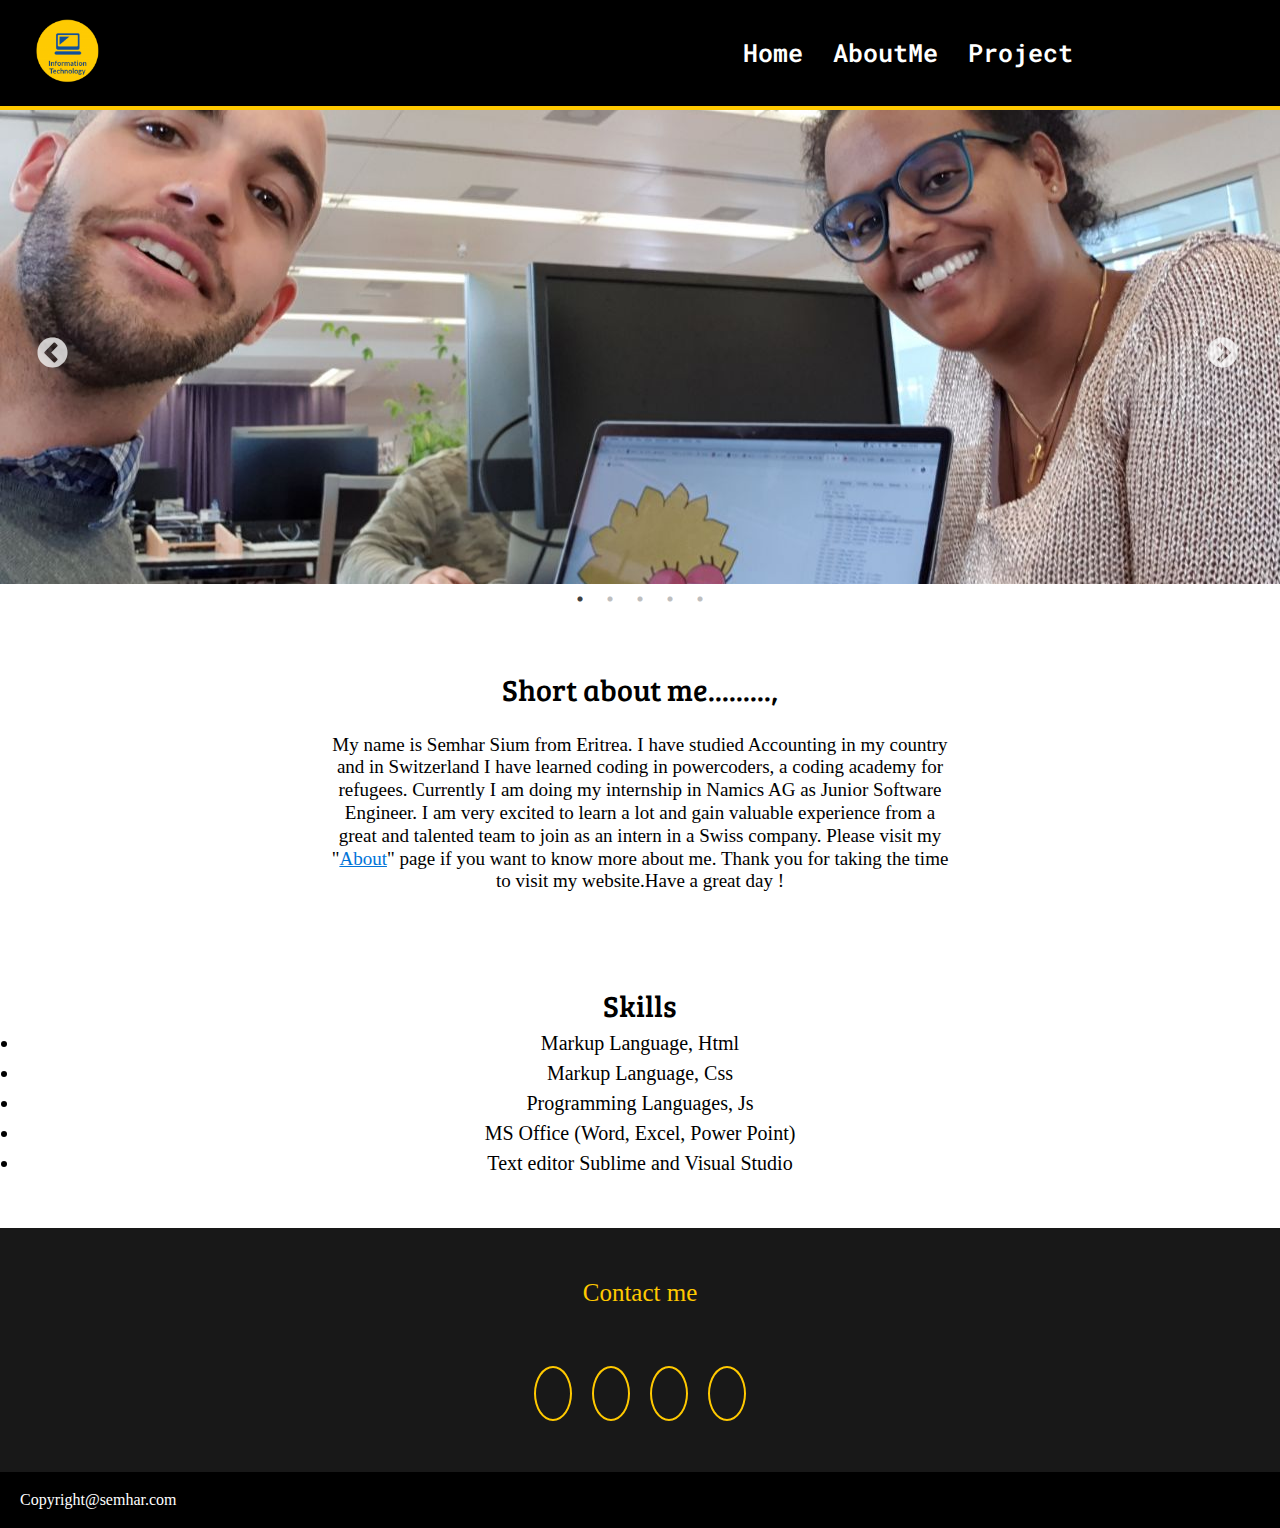
<file: index.html>
<!DOCTYPE html>
<html lang="en">

<head>
    <meta charset="UTF-8">
    <meta name="viewport" content="width=device-width, initial-scale=1.0">
    <meta http-equiv="X-UA-Compatible" content="ie=edge">
    <title>My profile</title>
    <link rel="stylesheet" type="text/css" href="css/style.css">
    <link rel="stylesheet" type="text/css" href="css/reset.css">
    <link href="https://fonts.googleapis.com/css?family=Bree+Serif" rel="stylesheet">
    <link href="https://fonts.googleapis.com/css?family=Open+Sans+Condensed:300|Roboto+Mono" rel="stylesheet">
    <link rel="stylesheet" type="text/css" href="./libraries/slick/slick.css" />
    <link rel="stylesheet" type="text/css" href="./libraries/slick/slick-theme.css" />
    <link rel="stylesheet" href="https://use.fontawesome.com/releases/v5.6.3/css/all.css" integrity="sha384-UHRtZLI+pbxtHCWp1t77Bi1L4ZtiqrqD80Kn4Z8NTSRyMA2Fd33n5dQ8lWUE00s/" crossorigin="anonymous">
</head>

<body>
    <header class="header">
        <nav class="js-navigation header__navigation header__navigation--white">
            <div class="header__navigation-inner">
                <div class="Header-logo__container">
                    <a target="_self" href="index.html">
                        <img src="./img/information-icon-200x212.png" class="Header-logo">
                    </a>
                </div>
                <button class="hamburger">&#9776;</button>
                <button class="cross">&#735;</button>
            </div>
            <ul class="js-navigation__menu navigation__menu">
                <li class="navigation__list-item">
                    <a class="js-button" href="#" data-panel-connector="home">
                        <h2 class="header__menu header__menu--home">Home</h2>
                    </a>
                </li>
                <li class="navigation__list-item">
                    <a class="js-button" href="#" data-panel-connector="aboutme">
                        <h2 class="header__menu header__menu--aboutme">AboutMe</h2>
                    </a>
                </li>
                <li class="navigation__list-item">
                    <a class="js-button" href="#" data-panel-connector="project">
                        <h2 class="header__menu header__menu--project">Project</h2>
                    </a>
                </li>
            </ul>
        </nav>
    </header>

    <div class="panel__content panel__content--home panel__content--active js-panel-home" data-panel="home">
         <section lass="content__container">
                    <div class="slider-image__container">
                        <div class="alignment__image alignment__image--one"></div>
                        <div class="alignment__image alignment__image--two"></div>
                        <div class="alignment__image alignment__image--six"></div>
                        <div class="alignment__image alignment__image--seven"></div>
                        <div class="alignment__image alignment__image--eight"></div>
                    </div>
                    <div class="content__container-text">
                        <aside class="aside__container aside__container--content">
                            <h2 class="heading__mini heading__mini--shortdescription">Short about me.........,</h2>
                            <p class="pharagrah__content pharagrah__content--home"> My name is Semhar Sium from
                                Eritrea. I have studied Accounting in my country
                                and in Switzerland I have learned coding in
                                powercoders, a coding academy for refugees. Currently
                                I am doing my internship in Namics AG as Junior Software Engineer.
                                I am very excited to learn a lot and gain
                                valuable experience from a great and talented
                                team to join as an intern in a Swiss company.
                                Please visit my "<a class="about-me js-about-me" href="#" data-panel-connector="aboutme">About</a>"
                                page if you want to know more about me.
                                Thank you for taking the time to visit my
                                website.Have a great day !</p>
                        </aside>
                        <aside class="aside__container aside__container--lists-skills">
                            <h1 class="header_skills">Skills</h1>
                            <li>Markup Language, Html</li>
                            <li>Markup Language, Css</li>
                            <li>Programming Languages, Js</li>
                            <li>MS Office (Word, Excel, Power Point)</li>
                            <li>Text editor Sublime and Visual Studio</li>
                        </aside>
                    </div>
                </section>

    </div>
    <div class="panel__content panel__content--aboutme js-panel-aboutme" data-panel="aboutme">
        <main class="main__container">
            <div class="helping__container">
                <section class="content__container">
                    <div class="profile__image profile__image--me">
                        <img src="./img/semi.jpg" class="profileimage">
                    </div>
                    <div class="description__aboutme">
                        <h2 class="heading__mini heading__mini--aboutme">AboutMe</h2>
                        <p class="pharagrah__content pharagrah__content--aboutme">My name is Semhar Sium from Eritrea.
                            Now I live in Embrach(ZH) with my kids and my husband.
                            In my country I have completed Bachelor Degree in
                            Accounting and I have learned coding in
                            <a class="powercoders" href="http://powercoders.org/" target="_blank">powercoders</a>,
                            a coding academy for refugees. In my first week of my internship in Namics AG,
                            I did Lisa Simpson Carton with only Html and Css as my first project which every one was
                            intersted on her. In my free time I search in internet
                            for further knowlege, read books and enjoy with my familiy and friends
                            and love to spend time with different people from different cultures.
                            However, if you need even more you can contact me.</p>

                    </div>
                </section>
            </div>
        </main>

    </div>
    <div class="panel__content panel__content--project js-panel-project" data-panel="project">
        <main class="main__container">
            <div class="helping__container">
                <div class="project">
                    <h2 class="heading__mini heading__mini--project">MyProjects</h2>
                </div>
                <section class="content__container content__container--project">
                    <div class="projectview">
                        <div class="gallery">
                            <a target="_blank" href="./img/sheep.png">
                                <img src="./img/sheep.png" alt="Project1" class="projectimage projectimage--1">
                            </a>
                            <div class="pro">
                                <a href="./projects/project_one.html">Project-1</a>
                            </div>
                        </div>
                        <div class="gallery">
                            <a target="_blank" name="#pro2">
                                <img src="./img/lisa.png" alt="Project2" class="projectimage projectimage--2">
                            </a>
                            <div class="pro">
                                <a href="./projects/project_two.html">Project-2</a>
                            </div>
                        </div>
                        <div class="gallery">
                            <a target="_blank" name="#pro3">
                                <img src="./img/road.png" alt="Project3" class="projectimage projectimage--3">
                            </a>
                            <div class="pro">
                                <a href="./projects/project_three.html">Project-3</a>
                            </div>
                        </div>
                        <div class="gallery">
                            <a target="_blank" name="#pro4">
                                <img src="./img/calculator.png" alt="Project4" class="projectimage projectimage--4">
                            </a>
                            <div class="pro">
                                <a href="./projects/project_four.html">Project-4</a>
                            </div>
                        </div>
                    </div>
                </section>
            </div>
        </main>

    </div>
    <footer class="footer__container">
       <div class="contact-icons">
            <h2 class="socialnetwork">Contact me</h2>
            <div class="footer__icon-container">
                <a href="https://www.google.ch" target="_blank" class="footerimage__icon">
                    <i class="footer__icon fab fa-google"></i>
                </a>
                <a href="https://www.linkedin.com/in/semhar-sium/" class="footerimage__icon">
                    <i class="footer__icon fab fa-linkedin-in"></i>
                </a>
                <a href="#" class="footerimage__icon">
                    <i class="footer__icon fab fa-facebook-f"></i>
                </a>
                <a href="mailto:semhar50@gmail.com?" target="_top" class="footerimage__icon">
                    <i class="footer__icon far fa-envelope"></i>
                </a>
            </div>
       </div>
        <div class="footer__paragraph">
            <p>Copyright@semhar.com</p>
        </div>
    </footer>
    <script src="./libraries/jquery/jquery-3.3.1.min.js"></script>
    <script src="js/myScript.js"></script>
    <script src="js/hamburgerMenu.js"></script>
    <script src="./libraries/slick/slick.min.js"></script>

</body>

</html>
</file>
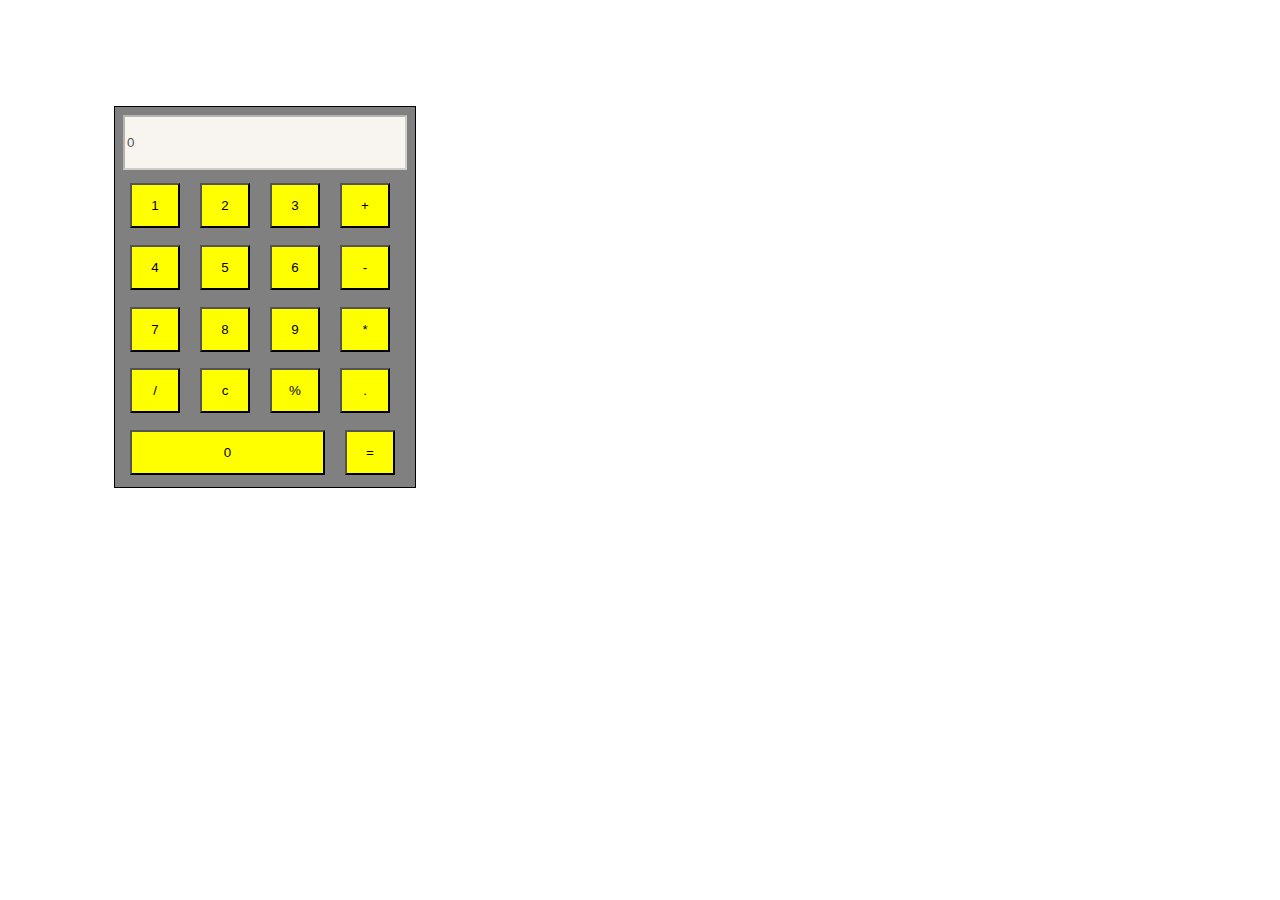
<file: projects/calculator/index.html>
<!DOCTYPE html>
<html lang="en">
<head>
    <meta charset="UTF-8">
    <meta name="viewport" content="width=device-width, initial-scale=1.0">
    <meta http-equiv="X-UA-Compatible" content="ie=edge">
    <title>Document</title>
    <link rel="stylesheet" type="text/css" href="./css/style.css">
</head>
<body>
    <div class="calculator">
        <div class="calculator__output-container">
            <input type="text" name="display" id="display" class="calculator__output-container--display" disabled value="0">
        </div>
        <div class="calculator__input-container">
            <input id="buttonOne" class="calculator__input-button" type="button" name="one" value="1">
            <input id="buttonTwo" class="calculator__input-button" type="button" name="two" value="2">
            <input id="buttonThree" class="calculator__input-button" type="button" name="three" value="3">
            <input id="buttonPlus" class="calculator__input-button" type="button" class="operator" name="plus" value="+">
            <input id="buttonFour" class="calculator__input-button" type="button" name="four" value="4">
            <input id="buttonFive" class="calculator__input-button" type="button" name="five" value="5">
            <input id="buttonSix" class="calculator__input-button" type="button" name="six" value="6">
            <input id="buttonMinus" class="calculator__input-button" type="button" class="operator" name="minus" value="-">
            <input id="buttonSeven" class="calculator__input-button" type="button" name="seven" value="7">
            <input id="buttonEight" class="calculator__input-button" type="button" name="eight" value="8">
            <input id="buttonNine" class="calculator__input-button" type="button" name="nine" value="9">
            <input id="buttonTimes" class="calculator__input-button" type="button" class="operator" name="times" value="*">
            <input id="buttonDiv" class="calculator__input-button" type="button" class="operator" name="div" value="/">
            <input id="buttonClear" class="calculator__input-button" type="button" id="clear" name="clear" value="c">
            <input id="buttonPercent" class="calculator__input-button" type="button" class="operator" name="per" value="%">
            <input id="buttonDec" class="calculator__input-button" type="button" name="dec" value=".">
            <input id="buttonZero" class="calculator__input-button calculator__input-button--biggersize" type="button" name="zero" value="0">
            <input id="buttonAns" class="calculator__input-button" type="button" name="ans" value="=">
            
        </div>
    </div>
    <script src="js/myScript.js"></script>
</body>
</html>
</file>
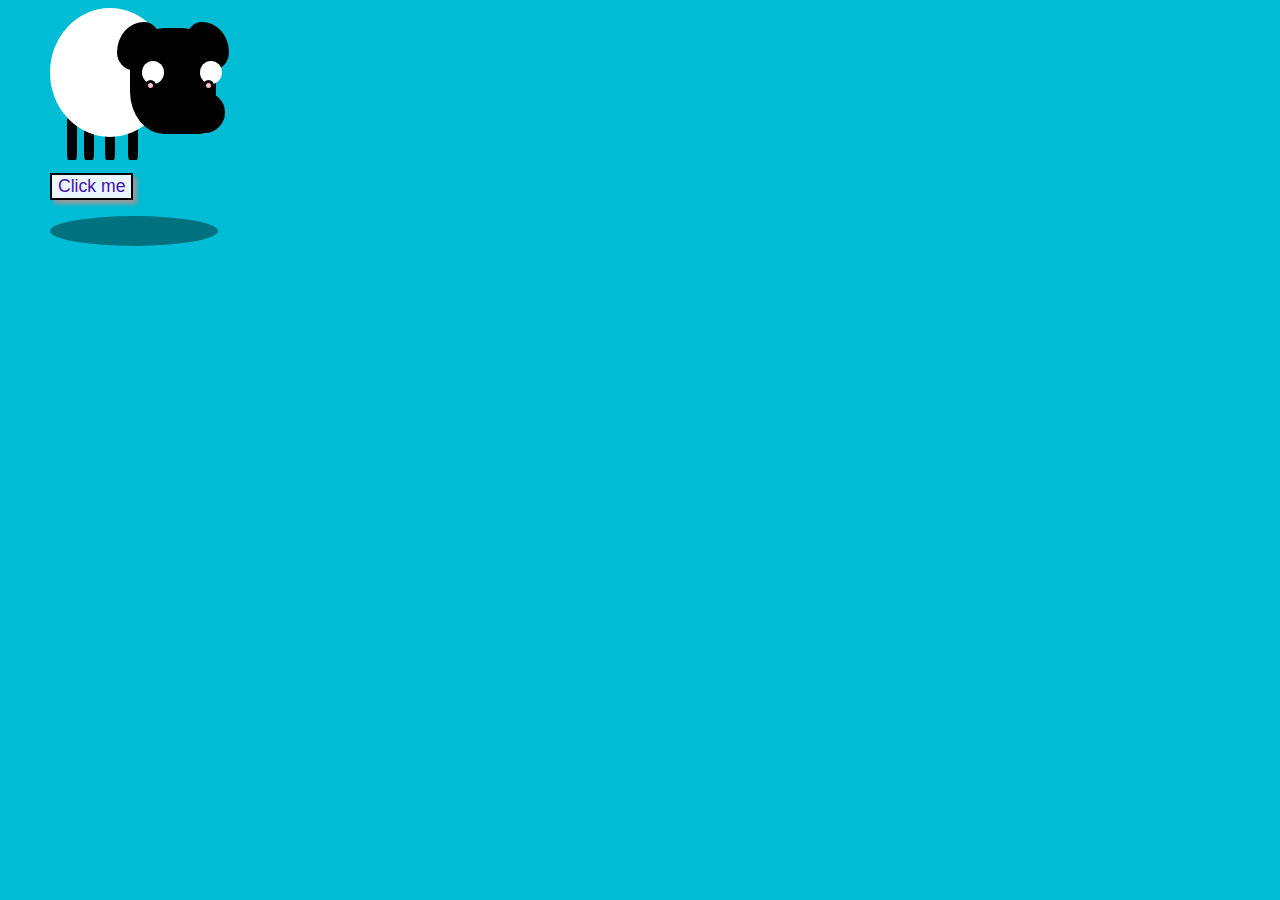
<file: projects/cartoon/index.html>
<!DOCTYPE html>
<html lang="en">
<head>
    <meta charset="UTF-8">
    <meta name="viewport" content="width=device-width, initial-scale=1.0">
    <meta http-equiv="X-UA-Compatible" content="ie=edge">
    <title>Document</title>
    <link rel="stylesheet" type="text/css" href="./css/style.css">
</head>
<body>
    
    
    <div class="sheep__body">
        <div class="sheep__head">   
           <div class="sheep__ears">
                <div class="sheep__ear sheep__ear--left"></div>
                <div class="sheep__ear sheep__ear--right"></div>
            </div>
            
            <div class="sheep__eye sheep__eye--left">
                <div class="sheep__eye-spot"></div>
            </div>
            <div class="sheep__eye sheep__eye--right">
                <div class="sheep__eye-spot"></div>
            </div> 
            <div class="sheep__chin"></div>             
        </div>
        <div class="sheep__legs">
            <div class="sheep__leg sheep__leg--1"></div>
            <div class="sheep__leg sheep__leg--2"></div>
            <div class="sheep__leg sheep__leg--3"></div>
            <div class="sheep__leg sheep__leg--4"></div>
        </div>
    </div>
    <div class="shadow__body"></div><br><br>
    
    <button id="alertButton">Click me</button>
      
    <script src="js/myScript.js"></script>
    
</body>
</html>
</file>
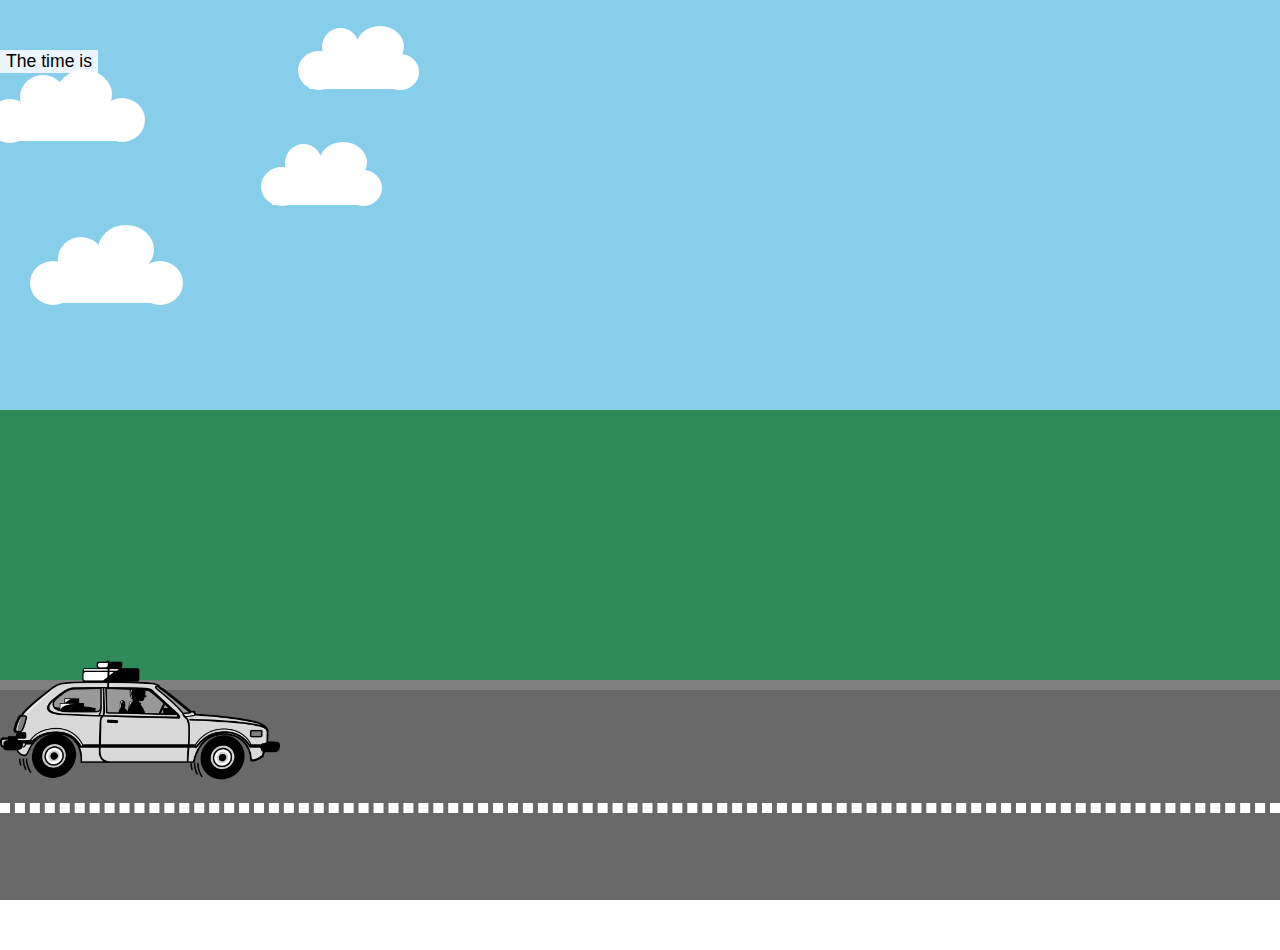
<file: projects/keyframes/index.html>
<!DOCTYPE html>
<html lang="en">
<head>
    <meta charset="UTF-8">
    <meta name="viewport" content="width=device-width, initial-scale=1.0">
    <meta http-equiv="X-UA-Compatible" content="ie=edge">
    <title>Animations</title>
    <link rel="stylesheet" type="text/css" href="./css/style.css">
</head>
<body>
    <div class="sky">
        <button id="date">The time is</button>
        <div id="cloudOne" class="cloud__1-container">
            <div class="cloud__1 cloud--1"></div>
            <div class="cloud__1 cloud--2"></div>
            <div class="cloud__1 cloud--3"></div>
            <div class="cloud__1 cloud--4"></div>
        </div>

        <div id="cloudTwo" class="cloud__2-container">
                <div class="cloud__2 cloud--1"></div>
                <div class="cloud__2 cloud--2"></div>
                <div class="cloud__2 cloud--3"></div>
                <div class="cloud__2 cloud--4"></div>
        </div>
        <div id="cloudThree" class="cloud__3-container">
                <div class="cloud__3 cloud--1"></div>
                <div class="cloud__3 cloud--2"></div>
                <div class="cloud__3 cloud--3"></div>
                <div class="cloud__3 cloud--4"></div>
        </div>

        <div id="cloudFourDate"  class="cloud__4-container">
                <div class="cloud__4 cloud--1"></div>
                <div class="cloud__4 cloud--2"></div>
                <div class="cloud__4 cloud--3"></div>
                <div class="cloud__4 cloud--4"></div>
                
        </div>
    </div>
      

    <div id="textgrass" class="grass"></div>
    <div id="paragraph" class="road">
      <div class="lines"></div>
      <img class="car" src="images/car.png">
    </div>
    
  
<script src="js/myScript.js"></script>

    
</body>
</html>
</file>
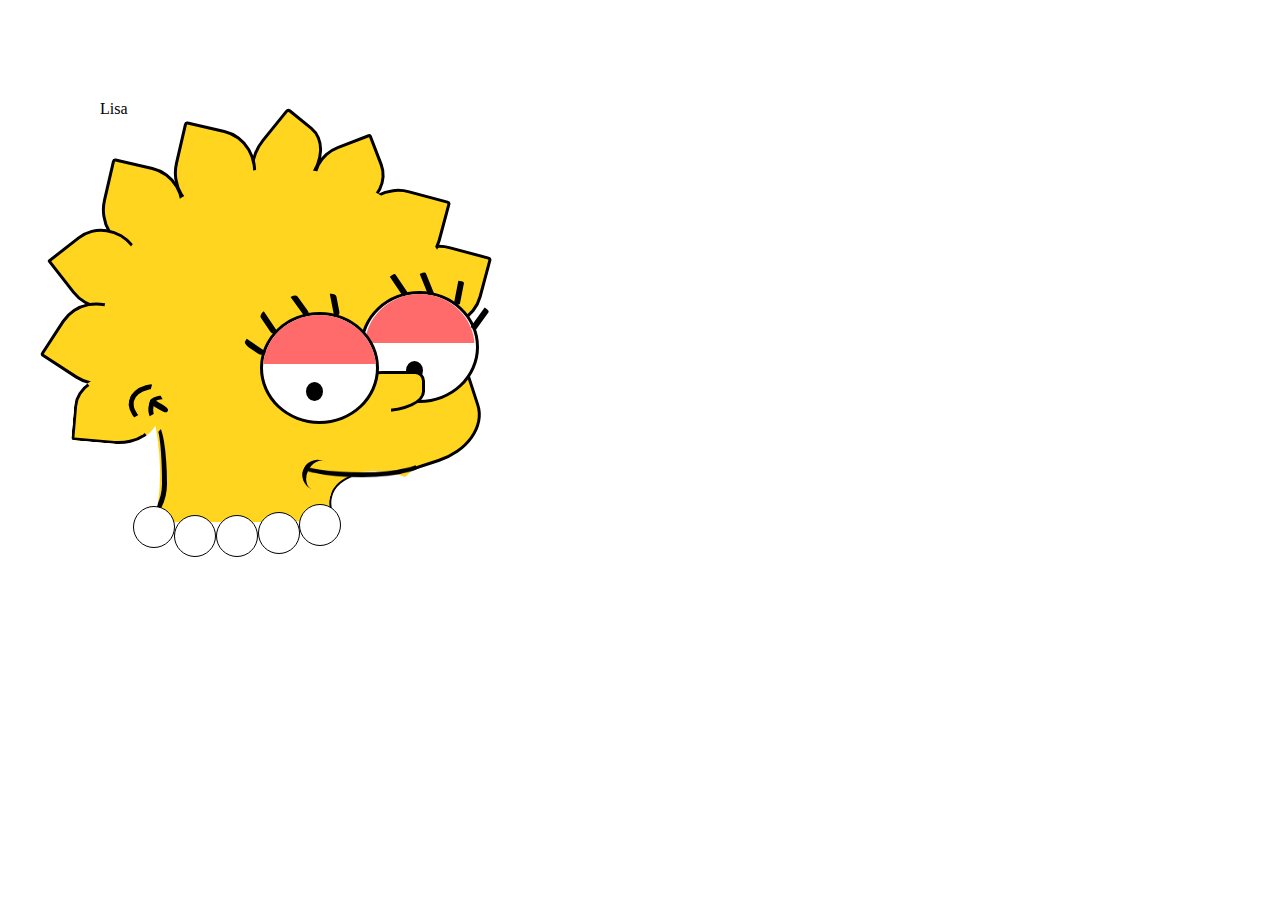
<file: projects/lisa/index.html>
<!DOCTYPE html>
<html lang="en">
<head>
    <meta charset="UTF-8">
    <meta name="viewport" content="width=device-width, initial-scale=1.0">
    <meta http-equiv="X-UA-Compatible" content="ie=edge">
    <title>Document</title>
    <link rel="stylesheet" type="text/css" href="./css/style.css">
</head>
<body>
     <script type="text/javascript">
        var name = "Lisa"
    document.write(name);
   
    </script>
    <div class="lisa__head">
        <div class="lisa__hair-container">
            <div class="lisa__hair lisa__hair--1"></div>
            <div class="lisa__hair lisa__hair--2"></div>
            <div class="lisa__hair lisa__hair--3"></div>
            <div class="lisa__hair lisa__hair--4"></div>
            <div class="lisa__hair lisa__hair--5"></div>
            <div class="lisa__hair lisa__hair--6"></div>
            <div class="lisa__hair lisa__hair--7"></div>
            <div class="lisa__hair lisa__hair--8"></div>
            <div class="lisa__hair lisa__hair--9"></div>
        </div>
 
        <div class="lisa__eye lisa__eye--right"> 

            <div class="lisa__spot"></div> 
            <div class="lisa__eyelashes lisa__eyelashes--1"></div>
            <div class="lisa__eyelashes lisa__eyelashes--2"></div>
            <div class="lisa__eyelashes lisa__eyelashes--3"></div>
            <div class="lisa__eyelashes lisa__eyelashes--4"></div>

            <div class="shut1">
                <span></span>
            </div>
            
        </div>

        <div class="lisa__eye lisa__eye--left">
            <div class="lisa__spot"></div>
            <div class="lisa__eyelashes lisa__eyelashes--5"></div>
            <div class="lisa__eyelashes lisa__eyelashes--6"></div>
            <div class="lisa__eyelashes lisa__eyelashes--7"></div>
            <div class="lisa__eyelashes lisa__eyelashes--8"></div> 
            <div class="shut2">
                <span></span>
            </div>
        </div>

        <div class="lisa__nose"></div>
        <div class="undernose"></div>
        <div class="lisa__mouth"></div>
        <div class="undermouth"></div>
        <div class="smilemouth"></div>

        <div class="lisa__ear lisa__ear--1"></div>
        <div class="lisa__ear lisa__ear--2"></div>
        <div class="lisa__ear lisa__ear--3"></div>
        <div class="lisa__ear lisa__ear--4"></div>

        <div class="backear"></div>

        <div class="neck"></div>

        <div class="underneck"></div>

        <div class="lisa__neckpearl-container">
            <div class="lisa__neckpearl lisa__neckpearl--1"></div>
            <div class="lisa__neckpearl lisa__neckpearl--2"></div>
            <div class="lisa__neckpearl lisa__neckpearl--3"></div>
            <div class="lisa__neckpearl lisa__neckpearl--4"></div>
            <div class="lisa__neckpearl lisa__neckpearl--5"></div>
        </div>  

    </div>

  
  
</body>
</html>
</file>
<file: css/style.css>
* {
  box-sizing: border-box;
}
body {
  font-family: 'Open Sans', sans-serif;
}
.header{
  width: 100%;
  height: auto;
  display: flex;
  flex-wrap: wrap;
  border-bottom: 4px solid #ffc900;
}
.header__navigation{
  text-align: center;
  background-color:black;
  width: 100%;
}

.header__menu{
  font-size: 25px;
  white-space: nowrap;
  font-weight: 600;
  cursor: pointer;
  color: white;
  line-height: 1.5;
  border-bottom: 1px solid black;
  font-family: 'Open Sans Condensed', sans-serif;
  font-family: 'Roboto Mono', monospace;
}

.header__menu:hover{
    text-decoration: underline;
    color: #ffc900;
}
.header__navigation-inner {
  position: relative;
  min-height: 83px;
  background-color: black;
}
.Header-logo{
  z-index: 1;
  position: absolute;
  top: 50%;
  left: 36px;
  width: 63px;
  transform: translateY(-50%);
}

.hamburger{
  background:none;
  position:absolute;
  top:13px;
  right:16px;
  line-height:45px;
  padding:5px 15px 0px 15px;
  color:#ffc900;
  border:0;
  font-size:1.4em;
  font-weight:bold;
  cursor:pointer;
  outline:none;
  z-index:10000000000000;
}
.cross{
  background:none;
  position:absolute;
  top:13px;
  right:16px;
  padding:7px 15px 0px 15px;
  color:#ffc900;
  border:0;
  font-size:3em;
  line-height:65px;
  font-weight:bold;
  cursor:pointer;
  outline:none;
  z-index:10000000000000;
}
.header__navigation .navigation__menu{
  display: none;
  background-color: #181818;
  padding-top: 10px;
}
.navigation__menu .navigation__list-item{
  display: block;
  text-align: left;
  padding: 0px 15px 10px 15px;
}
.navigation__menu .navigation__list-item a {
  display: inline;
  text-decoration: none;
  margin-right: 0px;
  font-size: 18px;
  color: black;
  font-weight: bold;
}
.alignment__image {
  background-position: center;
  background-size: cover;
}
.alignment__image.alignment__image--one{
  background-image: url("../img/powercoders1.jpg");
  background-position: center;
}
.alignment__image.alignment__image--two{
  background-image: url("../img/powercoders2.jpg");
  background-size: cover;
  background-position: bottom;
}
.alignment__image.alignment__image--six{
  background-image: url("../img/powercoders6.jpg");
  background-size: cover;
}
.alignment__image.alignment__image--seven{
  background-image: url("../img/powercoders7.jpg");
  background-size: cover;
}
.alignment__image.alignment__image--eight{
  background-image: url("../img/powercoders8.jpg");
  background-size: cover;
}
.helping__container{
  width: 100%;
}
.slider-image__container,
.slick-slide.alignment__image {
    height: 50vw;
}
.slider__container{
  width: 100%;
  height: auto;
  margin-left: 10%;
}

.slick-prev{
  z-index: 1;
  left: 35px !important;
}
.slick-next {
  z-index: 1;
  right: 35px !important;
}

.slider-image__container.slick-prev:hover::before,
.slider-image__container.slick-prev:focus::before,
.slider-image__container.slick-next:hover::before,
.slider-image__container.slick-next:focus::before {
  color:white;
  font-size: 35px;
}
.slider-image__container .slick-prev::before,
.slider-image__container .slick-next::before {
  color: white;
  font-size: 35px;
}
.content__container{
  width: 100%;
  min-height: 100vh;
  display: flex;
  flex-wrap: wrap;
}
.content__container-text{
  margin: 20px;
}
.aside__container.aside__container--content{
  width: 100%;
  height: auto;
  margin-top: 50px;
  align-items: center;
} 
.header_skills{
  font-size: 30px;
  font-family: 'Bree Serif', serif;
}
.aside__container.aside__container--lists-skills{
  font-size: 20px;
  line-height: 1.5;
  width: 100%;
  text-align: center;
  margin: auto;
  margin-top: 60px;
  margin-bottom: 30px;
}
.heading__mini.heading__mini--shortdescription {
  margin-bottom: 14px;
  font-size: 30px;
  font-family: 'Bree Serif', serif;
}

.pharagrah__content.pharagrah__content--home {
 font-size: 19px;
 line-height: 1.2;
}
.profileimage{
  width: 50%;
  height: auto;
  margin: 7% 17% 5% 17%;
}
.description__aboutme{
  width: 83%;
  height: auto;
  margin: 20px;
  
}
.heading__mini.heading__mini--aboutme {
  margin-bottom: 14px;
  font-size: 30px;
  font-family: 'Bree Serif', serif;

}
.pharagrah__content.pharagrah__content--aboutme {
  font-size: 19px;
  line-height: 1.2;
}
 .about-me, .powercoders, .pro a{
  color:#0074D9;
}
.pro a:hover{
  color: #ffc900;
}
.about-me:hover{
  color: #ffc900;
}
.powercoders:hover{
  color: #ffc900;
}
.resume{
  color:#0074D9;
  border: 1px solid;
  padding: 10px;
  text-decoration: none;
}
.resume:hover{
  color: #ffc900;
}
.projectview{
  width: 100%;
  display: flex;
  justify-content: center;
  flex-wrap: wrap;
  flex-direction: column;
  margin-bottom: 88px;
}
.heading__mini.heading__mini--project{
 font-size: 40px;
 font-family: 'Bree Serif', serif;
 text-align: center;
}

.gallery {
  display: flex;
  height: auto;
  justify-content: center;
  flex-direction: column;
  align-items: center;
  transition: transform .3s;
  margin: 4px;
}

.projectimage {
margin-top: 40px;
width: 100%;
height: auto;
border-radius: 50%;
}

.footer__container{
  background: #181818;
  color: white;
  display: flex;
  flex-wrap: wrap;
  flex-direction: column;
}

.fa-facebook-f:before{
  padding:3px;
}
.footerimage__icon{
  padding: 17px;
  color: #ffc900;
  margin: 10px;
  text-decoration: none;
  border: 2px solid;
  border-radius: 100%;
}
.socialnetwork{
  padding-bottom: 81px;
  padding-top: 52px;
  font-size: 25px;
  text-align: center;
  color: #ffc900;
  background-color: #181818;
}
.footer__paragraph{
  padding: 20px;
  background-color: black;
}
.contact-icons{
  width: 100%;
  display: flex;
  flex-wrap: wrap;
  flex-direction: column;
  align-items: center;
  padding-bottom: 50px;
  margin-bottom: 20px;
}
.panel__content{
  display: none;
}

.panel__content--active{
  display: block;
}
@media screen and (min-width: 481px) and (max-width: 699px){
  body {
    padding: 10px;
    font-family: 'Open Sans', sans-serif;
  }
  .header{
    width: 100%;
    height: auto;
    display: flex;
    flex-wrap: wrap;
    border-bottom: 4px solid #ffc900;
  }
  .header__navigation{
    text-align: center;
    background-color:black;
    width: 100%;
  }
 
  .header__menu{
    font-size: 23px;
    font-weight: 600;
    cursor: pointer;
    color: white;
    font-family: 'Open Sans Condensed', sans-serif;
    font-family: 'Roboto Mono', monospace;
    transform: translateY(-50%);
  }
  .header__menu:hover{
    text-decoration: underline;
    color: #ffc900;
  }
  .header__navigation-inner {
    position: relative;
    min-height: 83px;
    background-color: black;
  }
  
  .hamburger{
    background:none;
    position:absolute;
    top:13px;
    right:16px;
    line-height:45px;
    padding:5px 15px 0px 15px;
    color:#ffc900;
    border:0;
    font-size:1.4em;
    font-weight:bold;
    cursor:pointer;
    outline:none;
    z-index:10000000000000;
  }
  .cross{
    background:none;
    position:absolute;
    top:13px;
    right:16px;
    padding:7px 15px 0px 15px;
    color:#ffc900;
    border:0;
    font-size:3em;
    line-height:65px;
    font-weight:bold;
    cursor:pointer;
    outline:none;
    z-index:10000000000000;
  }
  .header__navigation .navigation__menu{
    display: none;
    background-color: #181818;
   
  }
  .navigation__menu .navigation__list-item{
    display: block;
    text-align: left;
    padding: 0px 15px 10px 15px;
    
  }
  .navigation__menu .navigation__list-item a {
    display: inline;
    text-decoration: none;
    margin-right: 0px;
    font-size: 18px;
    color: black;
    font-weight: bold;
  }
  .main__container {
    min-height: 100vh;
  }

  .content__container-text{
    margin: 20px;
  }
  
  .slider__container{
    width: 100%;
    height: auto;
    margin-left: 10%;
    padding: unset;
   
  }

  .about-me, .powercoders, .pro a{
    color:#0074D9;
  }

  .resume{
    color:#0074D9;
    border: 1px solid;
    padding: 10px;
    text-decoration: none;
  }
  .content__container{
    width: 90%;
    min-height: 100vh;
    display: flex;
    flex-wrap: wrap;
    flex-direction: row;
    margin: 20px;
    padding-left: 0;
    padding-top: 0;
  }
  .aside__container.aside__container--content{
    width: 100%;
    margin-left: 0;
    margin-top: 50px;
  } 
  .heading__mini.heading__mini--shortdescription{
    margin-bottom: 14px;
    font-size: 30px;
    font-family: 'Bree Serif', serif;
  }
  .pharagrah__content.pharagrah__content--home{
   font-size: 19px;
  }
  .profileimage{
    width: 50%;
    height: auto;
    margin: 7% 17% 5% 17%;
  }
  .description__aboutme{
    width: 84%;
    height: auto;
  }
  .heading__mini.heading__mini--aboutme{
    margin-bottom: 14px;
    font-size: 22px;
  }
  .pharagrah__content.pharagrah__content--aboutme {
    font-size: 19px;
   }
   .projectview{
    width: 100%;
    display: flex;
    justify-content: center;
    flex-wrap: wrap;
    flex-direction: column;
    margin-bottom: 88px;
  }
  .heading__mini.heading__mini--project{
    margin-top: 44px;
    text-align: center;
    font-size: 40px;    
  }
  .gallery {
    display: flex;
    height: auto;
    justify-content: center;
    flex-direction: column;
    align-items: center;
    transition: transform .3s;
    margin: 4px;
}

.projectimage{
  margin-top: 40px;
  width: 100%;
  height: auto;
  border-radius: 50%;
 }
  .aside__container.aside__container--lists-skills{
    font-size: 20px;
    line-height: 1.5;
    width: 100%;
    text-align: center;
    margin: auto;
    margin-top: 60px;
    margin-bottom: 30px;
  }
  .footer__paragraph{
    padding: 20px;
    background-color: black;
  }
  .footer__container{
    background: #181818;
    color: white;
    display: flex;
    flex-wrap: wrap;
    flex-direction: column;
   
  }
  .socialnetwork{
    padding-bottom: 81px;
    padding-top: 52px;
    font-size: 25px;
    text-align: center;
    color: #ffc900;
    background-color: #181818;
  }
  .panel__content{
    display: none;
  }
  .panel__content--active{
    display: block;
  }
  .slider-image__container,
  .slick-slide.alignment__image {
    height: 50vw;
  }
  .slick-prev{
    z-index: 1;
    left: 13px !important;
  }
  .slick-next {
    z-index: 1;
    right: 35px !important;
  }
}
@media screen and (min-width: 700px){
  body {
    padding: 10px;
    font-family: 'Open Sans', sans-serif;
  }
  .header{
    width: 100%;
    height: auto;
    display: flex;
    flex-wrap: wrap;
    border-bottom: 4px solid #ffc900;
  }
  .header__navigation{
    background-color:black;
    width: 100%;
    height: 106px;
    position: relative;
  }
  .hamburger{
    display: none;
  }
  .cross{
    display: none;
  }
  .header__navigation-inner{
    position: unset;
    min-height: unset;
  }
  .header__navigation .navigation__menu{
    display: inline-flex !important;
    position: absolute;
    top: 50%;
    right: 15%;
    padding-top: 0%;
    background-color: unset;
  }
  .header__menu{
    font-size: 25px;
    font-weight: 600;
    cursor: pointer;
    color: white;
    border-bottom: none;
    font-family: 'Open Sans Condensed', sans-serif;
    font-family: 'Roboto Mono', monospace;
    transform: translateY(-50%);
  }
  .header__menu:hover{
    text-decoration: underline;
    color: #ffc900;
  }
  .helping__container{
    width: 100%;
    height: auto;
  }
  .main__container {
    min-height: 100vh;
  }
  .main__container--contact{
    margin: 0px;
  }
  .panel__content--project .main__container{
    min-height: 100vh;
    margin: 0px 30px;
  }
  .panel__content--project .helping__container{
    margin: unset;
  }
  .slider__container{
    width: 40% ;
    height: auto;
    padding: unset;
    margin: unset;
  }
  .slider-image__container,
  .slick-slide.alignment__image {
    height: 37vw;
  }
  .slick-prev{
    left: 35px !important;
    z-index: 1;
  }
  .slick-next{
    right: 55px !important;
  }
  .content__container{
    width: 100%;
    min-height: 100vh;
    display: flex;
    flex-wrap: nowrap;
    padding-left: unset;
    padding-top: 60px;
  }
  .content__container-text{
    display: flex;
    flex-wrap: wrap;
    flex-direction: column;
  }
  .aside__container.aside__container--content{
    width: 50%;
    text-align: center;
    margin: auto;
    margin-top: 60px;
    margin-bottom: 30px;
  } 
  .aside__container.aside__container--lists-skills{
    font-size: 20px;
    line-height: 1.5;
    width: 100%;
    text-align: center;
    margin: auto;
    margin-top: 60px;
    margin-bottom: 30px;
  }
  .header_skills{
    font-size: 30px;
    font-family: 'Bree Serif', serif;
  }
  .heading__mini.heading__mini--shortdescription {
    margin-bottom: 30px;
    font-size: 30px;
    font-family: 'Bree Serif', serif;
  }
  .pharagrah__content.pharagrah__content--home {
    font-size: 19px;
    line-height: 1.2;
  }
  .pharagrah__content--home .aboutme, .powercoders, .pro{
    color:#0074D9;
  }
  .resume{
    color:#0074D9;
    border: 1px solid;
    padding: 10px;
    text-decoration: none;
  }
  .profile__image.profile__image--me{
    width: 50%;
    height: auto;
  }
  .profileimage{
    width: 50%;
    height: auto;
    margin: 7% 17% 5% 17%;
  }
  .description__aboutme{
    width: 40%;
    height: auto;
    margin-left: unset;
    margin-top: 36px;
  }
  .heading__mini.heading__mini--aboutme {
    margin-bottom: 57px;
    font-size: 34px;
    font-family: 'Bree Serif', serif;
  }
  .pharagrah__content.pharagrah__content--aboutme {
    font-size: 19px;
  }
  .projectview{
    display: flex;
    justify-content: center;
    margin-left: 0;
    flex-direction: row;
    margin-bottom: unset;
  }
  .heading__mini.heading__mini--project{
    text-align: center;
    font-size: 40px;
    margin-top: 50px;
  }
  .content__container--project{
    padding-top: unset;
  }
  .gallery {
    flex-basis: 30%;
    height: auto;
    display: flex;
    justify-content: center;
    align-items: center;
    transition: transform .3s;
    margin: 4px;
}
.projectimage {
  margin-top: 40px;
  width: 100%;
  height: auto;
  border-radius: 50%;
 }
  .footer__container{
    background: #181818;
    color: white;
    display: flex;
    flex-wrap: wrap;
    flex-direction: column;
    
  }
  .footer__paragraph{
    padding: 20px;
    background-color: black;
  }
  .socialnetwork{
    padding-bottom: 81px;
    padding-top: 52px;
    font-size: 25px;
    text-align: center;
    color: #ffc900;
    background-color: #181818;
  }
  .googleicon{
    border: 1px solid;
    border-radius: 50%;
  }
  .panel__content{
    display: none;
  }
  .panel__content--active{
    display: block;
  }
}
</file>
<file: projects/calculator/css/style.css>
.calculator{
  border: 1px solid;
  display: flex;
  flex-wrap: wrap;
  background-color: gray;
  width: 300px;
  height: 380px;
  margin: 106px;
}
.calculator__output-container{
  display: flex;
  flex-basis: 100%;
}
.calculator__output-container--display{
  flex-basis: 100%;
  background-color: rgb(248, 244, 239);
  margin: 8px;
}
.calculator__input-container{
display: flex;
flex-wrap: wrap;
}
.calculator__input-button{
  height:45px;
  width:50px;
  background-color:yellow;
  margin:5px 5px 5px 15px;
}
.calculator__input-button--biggersize{
  width:65%;
}
</file>
<file: projects/cartoon/css/style.css>
body {
    margin-left: 50px;
    background-color: #00bcd4;
}


h1 {    
    color: red;
}

.sheep__body{
    height: 129px;
    width: 120px;
    border-style: solid;
    border-width: 0px;
    border-radius: 50%;
    position: relative;
    background-color: white;
}   

.sheep__head{
    height: 100px;
    width: 80px;
    border-style: solid;
    border-radius: 40%;
    position: absolute;
    background-color: black;
    left: 80px;
    top: 20px;
    border-bottom-right-radius: 20%;

} 

.sheep__eye{
    height: 23px;
    width: 22px;
    border-radius: 50%;
    background-color: white;
    display: inline-block;
}

.sheep__eye--left {
    position: absolute;
    left: 9px;
    top: 30px;
}

.sheep__eye--right{
    position: absolute;
    top: 30px;
    right: -9px;
}

.sheep__eye-spot{
    height: 5px;
    width: 5px;
    border-style: solid;
    border-radius: 50%;
    background-color: white;
    display: inline-block;
    margin-top: 9px;
    margin-left: 3px;
    background-color: black;
    transition-property: width, height; /* Safari */
    transition-duration: 2s; /* Safari */
    transition-property: width, height;
    transition-duration: 2s;
    transform: translateY(10px);
    background-color: pink;
    animation: color-me-in 5s infinite;
}
      
    @keyframes color-me-in {
        0% {
          background: orange;
        }
        50% {
          background: blue;
        }
        100% {
          background: red;
        }
      
}
.sheep__eye-spot:hover{
    width:10px;
    color:red;
}

.sheep__ear{
    height: 42px;
    width: 37px;
    border-style: solid;
    border-radius: 50%;
    background-color: white;
    display: inline-block;
    
}

.sheep__ear--left {
    position: absolute;
    left: -16px;
    top: -9px;
    background-color: black;
    border-top-left-radius: 85%;
}
.sheep__ear--right {
    position: absolute;
    right: -16px;
    top: -9px;
    background-color: black;
    border-top-right-radius: 85%;

}
.sheep__chin{
    height: 35px;
    width: 35px;
    border-style: solid;
    border-radius: 50%;
    background-color: black;
    background-color: whight;
    border-bottom-left-radius: 40%;
    position: absolute;
    top: 61px;
    left: 51px;
}
    


.sheep__leg {
    height: 38px;
    width: 4px;
    border-style: solid;
    border-radius: 14%;
    position: absolute;
    display: inline-block;
    margin-left: 21px;
    background-color: black;
    top: 108px;
    z-index: -1;
}

.sheep__leg--1 {
    margin-left: 17px;
}

.sheep__leg--2 {
    margin-left: 34px;
}

.sheep__leg--3 {
    margin-left: 55px;
}
.sheep__leg--4 {
    margin-left: 78px;
}
.shadow__body{
    height: 30px;
    width: 168px;
    position: absolute;
    background-color: black;
    border-radius: 50%;
    top: 216px;
    opacity: 0.4;
}

button {
    font-size: 1.1em;
    background-color: #EBF5FF;
    color: #4312AE;
    border: 2px solid black;
    box-shadow: 4px 4px 4px #999999;
}

button:hover {
    /* swap colors */
    color: #EBF5FF;
    background-color: #4312AE;
    cursor: pointer; 
}

button:focus {
    color: red;
}

button:active {
    color: yellow;
}
</file>
<file: projects/keyframes/css/style.css>
html,body{
    height: 100%;
    width: 100%;
    overflow: hidden;
    margin: 0;
}

.grass, .sky, .road{
    position: relative;
}

.sky{
    height: 40%;
    background: skyblue;
    padding-top: 50px;
}

.cloud__1-container{
    height: 47px;
    width: 115px;
    position: absolute;
    background: #fff;
    top: 94px;
    left: 0;
    border-radius: 96%/100px 100px 0 0;
    animation: move 35s linear infinite;
}

.cloud__1.cloud--1{
    height: 49px;
    width: 56px;
    border-radius: 50%;
    position: absolute;
    background: #fff;
    top: -24px;
    left: 56px;
}

.cloud__1.cloud--2{
    height: 44px;
    width: 46px;
    border-radius: 50%;
    position: absolute;
    background: #fff;
    top: 4px;
    left: 99px;
}

.cloud__1.cloud--3{
    height: 44px;
    width: 46px;
    border-radius: 50%;
    position: absolute;
    background: #fff;
    top: -19px;
    left: 20px;
}

.cloud__1.cloud--4{
    height: 44px;
    width: 46px;
    border-radius: 50%;
    position: absolute;
    background: #fff;
    top: 5px;
    left: -13px;
}

.cloud__2-container{
    height: 47px;
    width: 115px;
    position: absolute;
    background: #fff;
    top: 256px;
    left: 53px;
    border-radius: 96%/100px 100px 0 0;
    animation: move 20s linear infinite;
}

.cloud__2.cloud--1{
    height: 44px;
    width: 46px;
    border-radius: 50%;
    position: absolute;
    background: #fff;
    top: 5px;
    left: 84px;
}

.cloud__2.cloud--2{
    height: 49px;
    width: 56px;
    border-radius: 50%;
    position: absolute;
    background: #fff;
    top: -31px;
    left: 45px;
}

.cloud__2.cloud--3{
    height: 44px;
    width: 46px;
    border-radius: 50%;
    position: absolute;
    background: #fff;
    top: -19px;
    left: 5px;
}

.cloud__2.cloud--4{
    height: 44px;
    width: 46px;
    border-radius: 50%;
    position: absolute;
    background: #fff;
    top: 5px;
    left: -23px;
}

.cloud__3-container{
    height: 47px;
    width: 93px;
    position: absolute;
    background: #fff;
    top: 42px;
    left: 309px;
    border-radius: 96%/100px 100px 0 0;
    animation: move 30s linear infinite;
}

.cloud__3.cloud--1{
    height: 41px;
    width: 48px;
    border-radius: 50%;
    position: absolute;
    background: #fff;
    top: -16px;
    left: 47px;
}

.cloud__3.cloud--2{
    height: 36px;
    width: 38px;
    border-radius: 50%;
    position: absolute;
    background: #fff;
    top: 12px;
    left: 72px;
}

.cloud__3.cloud--3{
    height: 38px;
    width: 37px;
    border-radius: 50%;
    position: absolute;
    background: #fff;
    top: -14px;
    left: 13px;
}

.cloud__3.cloud--4{
    height: 39px;
    width: 42px;
    border-radius: 50%;
    position: absolute;
    background: #fff;
    top: 9px;
    left: -11px;
}

.cloud__4-container{
    height: 47px;
    width: 93px;
    position: absolute;
    background: #fff;
    top: 158px;
    left: 272px;
    border-radius: 96%/100px 100px 0 0;
    animation: move 18s linear infinite;
}
.cloud__4.cloud--1{
    height: 41px;
    width: 48px;
    border-radius: 50%;
    position: absolute;
    background: #fff;
    top: -16px;
    left: 47px;
}

.cloud__4.cloud--2{
    height: 36px;
    width: 38px;
    border-radius: 50%;
    position: absolute;
    background: #fff;
    top: 12px;
    left: 72px;
}

.cloud__4.cloud--3{
    height: 38px;
    width: 37px;
    border-radius: 50%;
    position: absolute;
    background: #fff;
    top: -14px;
    left: 13px;
}


.cloud__4.cloud--4{
    height: 39px;
    width: 42px;
    border-radius: 50%;
    position: absolute;
    background: #fff;
    top: 9px;
    left: -11px;
}

.picture {
    width: 90%;
}
.image {
    width: 100%;
}


@keyframes move{
    from { 
        transform: translateX(0) scale(1);
    }
    to { 
        transform: translateX(100vw) scale(0.40);
    }
}


.grass{
    height: 30%;
    background: seagreen;
}

.road{
    height: 30%;
    background: dimgrey;
    box-sizing: border-box;
    border-top: 10px solid grey;
    border-bottom: 10px solid grey;
    width: 100%;
}

.lines{
    box-sizing: border-box;
    border: 5px dashed #fff;
    height: 0px;
    width: 100%;
    position: absolute;
    top: 45%;
    
}
.car{
    height: 140px;
    position: absolute;
    top: -40px;
    left: 0px;
    animation: drive 10s infinite;
}

@keyframes drive{
    from{ transform: translateX(0) }
    to { transform: translateX(100vw)}
}

button {
    font-size: 1.1em;
    border: 0px;              
    background-color: #EBF5FF;
}
  button:hover, button:focus, button:active {
    /* swap colors */
    color: #EBF5FF;
    background-color:gray;
    cursor: pointer; /* displays a hand */
}
</file>
<file: projects/lisa/css/style.css>
body {
    margin-left: 100px;
    margin-top: 100px;
}
.lisa__head{
    height: 354px;
    width: 366px;
    border-style: solid;
    border-width: 0px;
    border-radius: 50%;
    position: relative;
    background-color: #FFD520;
    top: 50px;
    border-bottom-left-radius: 6%;
}

.lisa__hair {
    height: 76px;
    width: 80px;
    border-style: solid;
    border-radius: 50%;
    position: absolute;
    background-color:#FFD520;
    z-index: -1;
}

.lisa__hair.lisa__hair--1, .lisa__hair.lisa__hair--2{
    border-top-right-radius: 4%;
    transform: rotate(15deg);
}

.lisa__hair.lisa__hair--1{
    left: 297px;
    top: 77px;
}

.lisa__hair.lisa__hair--2{
    left: 256px;
    top: 21px;
}

.lisa__hair.lisa__hair--3{
    height: 60px;
    width: 66px;
    left: 213px;
    top: -24px;
    border-top-right-radius: 4%;
    transform: rotate(-21deg);
}
.lisa__hair.lisa__hair--4{
    width: 57px;
    left: 155px;
    top: -50px;
    border-top-left-radius: 4px;
    transform: rotate(39deg);
}

.lisa__hair.lisa__hair--5, .lisa__hair.lisa__hair--6, .lisa__hair.lisa__hair--8, .lisa__hair.lisa__hair--9{
    border-top-right-radius: 4%;
    transform: rotate(-77deg);
}
.lisa__hair.lisa__hair--5{
    left: 72px;
    top: -37px;
}

.lisa__hair.lisa__hair--7{
    width: 72px;
    left: -36px;
    top: 60px;
    border-top-left-radius: 2px;
    transform: rotate(-38deg);
}

.lisa__hair.lisa__hair--8{
    left: -45px;
    top: 135px;
    transform: rotate(-147deg);
}

.lisa__hair.lisa__hair--9{
    height: 63px;
    border-color: #000 #000 transparent transparent;
    left: -26px;
    top: 207px;
    transform: rotate(-175deg);
    z-index: 1;
}

.lisa__head:hover .lisa__hair--1{
      animation: move-lisa__hair--1 1.5s infinite ease-in-out alternate;
  }
  
  @keyframes move-lisa__hair--1{
    0% { 
        transform: rotate(-30deg)
     }
    100% { 
        transform: rotate(0deg) 
    }
}

.lisa__head:hover .lisa__hair--2{
    animation: move-lisa__hair--2 1.5s infinite ease-in-out alternate;
}

@keyframes move-lisa__hair--2{
  0% {
       transform: rotate(-30deg)
     }
  100% {
       transform: rotate(0deg)
     }
}

.lisa__head:hover .lisa__hair--3{
    animation: move-lisa__hair--3 1.5s infinite ease-in-out alternate;
}

@keyframes move-lisa__hair--3{
  0% { 
      transform: rotate(-40deg) 
    }
  100% { 
      transform: rotate(0deg) 
    }
}

.lisa__head:hover .lisa__hair--4{
    animation: move-lisa__hair--4 1.5s infinite ease-in-out alternate;
}

@keyframes move-lisa__hair--4{
  0% { 
      transform: rotate(-20deg)
     }
  100% { 
      transform: rotate(30deg) 
    }
}

.lisa__head:hover .lisa__hair--5{
    animation: move-lisa__hair--5 1.5s infinite ease-in-out alternate;
}

@keyframes move-lisa__hair--5{
  0% { 
      transform: rotate(-90deg)
     }
  100% { 
      transform: rotate(-20deg) 
    }
}

.lisa__head:hover .lisa__hair--6{
    animation: move-lisa__hair--5 1.5s infinite ease-in-out alternate;
}

@keyframes move-lisa__hair--6{
  0% { 
      transform: rotate(-110deg) 
    }
  100% { 
      transform: rotate(-10deg) 
    }
}

.lisa__head:hover .lisa__hair--7{
    animation: move-lisa__hair--7 1.5s infinite ease-in-out alternate;
}

@keyframes move-lisa__hair--7{
  0% { 
      transform: rotate(-30deg)
     }
  100% { 
      transform: rotate(30deg)
     }
}

.lisa__head:hover .lisa__hair--8{
    animation: move-lisa__hair--8 1.5s infinite ease-in-out alternate;
}

@keyframes move-lisa__hair--8{
  0% { 
      transform: rotate(-130deg) 
    }
  100% { 
      transform: rotate(-60deg) 
    }
}

.lisa__head:hover .lisa__hair--9{
    animation: move-lisa__hair--9 1.5s infinite ease-in-out alternate;
}

@keyframes move-lisa__hair--9{
  0% { 
      transform: rotate(-180deg) 
    }
  100% {
       transform: rotate(-170deg) 
    }
}
  
.lisa__eyelashes{
    height: 6px;
    width: 24px;
    background-color: black;
    display: inline-block;
    border: solid -2px #000;
    border-color: #000 transparent transparent transparent;

}

.lisa__eyelashes.lisa__eyelashes--1{
    position: absolute;
    top: 22px;
    right: -16px;
    border-radius: 11%/5px 10px 0 0;
    transform: rotate(126deg);

}

.lisa__eyelashes.lisa__eyelashes--2{
    position: absolute;
    top: -4px;
    right: 5px;
    border-radius: 11%/5px 10px 0 0;
    transform: rotate(101deg);
}

.lisa__eyelashes.lisa__eyelashes--3{
    position: absolute;
    top: -13px;
    right: 37px;
    border-radius: 11%/5px 10px 0 0;
    transform: rotate(68deg);
}

.lisa__eyelashes.lisa__eyelashes--4{
    position: absolute;
    top: -12px;
    right: 65px;
    border-radius: 11%/5px 10px 0 0;
    transform: rotate(56deg);
}

.lisa__eyelashes.lisa__eyelashes--5{
    position: absolute;
    top: -13px;
    right: 29px;
    border-radius: 92%/31px 29px 0 0;
    transform: rotate(79deg);
}

.lisa__eyelashes.lisa__eyelashes--6{
    position: absolute;
    top: -13px;
    right: 64px;
    border-radius: 56%/20px 5px 0 0;
    transform: rotate(54deg);
}

.lisa__eyelashes.lisa__eyelashes--7{
    position: absolute;
    top: 5px;
    right: 96px;
    border-radius: 109%/25px 43px 0 0;
    transform: rotate(236deg);
}

.lisa__eyelashes.lisa__eyelashes--8{
    position: absolute;
    top: 30px;
    right: 109px;
    border-radius: 87%/19px 10px 0 0;
    transform: rotate(214deg);
}

.lisa__eye{
    height: 106px;
    width: 113px;
    border-radius: 50%;
    background-color: white;
    display: inline-block;
    border-style: solid;
}

.lisa__eye.lisa__eye--right{
    position: absolute;
    top: 123px;
    right: -13px;
}
.shut1, .shut2{
    height: 106px;
    border-radius: 50%;
    display: inline-block;
    overflow: hidden;
}

.shut1{
    width: 110px;
    transform: translate(1.5%,0%);
}

.lisa__eye.lisa__eye--left{
    position: absolute;
    top: 144px;
    right: 87px;
    z-index: 1;
}

.shut2{
    width: 113px;
    z-index: 1;
    transform: translate(0%,0%);
}

.shut1 span,.shut2 span{
    display: block;
    width: 100%;
    height: 46%;
    background: #ff6b6b;
}

.lisa__head:hover  .shut1 span, .lisa__head:hover  .shut2 span{
       height:100%; 
       transition: height 2s ease-in;
}

.lisa__head:hover .lisa__eyelashes{
   background-color: transparent;
}

.lisa__head  .shut1 span, .lisa__head  .shut2 span{
 transition: height 2s ease-in;
}

.lisa__spot{
    height: 13px;
    width: 11px;
    border-style: solid;
    border-radius: 50%;
    background-color: white;
    display: inline-block;
    position: absolute;
    top: 67px;
    left: 43px;
    background-color: black;
}
.lisa__nose, .undernose{
    height: 35px;
    width: 79px;
    border-radius: 50%;
    position: absolute;
    background-color: #FFD520;
    border-top-right-radius: 10px;
}

.lisa__nose{
    top: 203px;
    left: 240px;
    border-style: solid;
}

.undernose{
    top: 229px;
    left: 212px;
}

.lisa__mouth{
    height: 78px;
    width: 106px;
    border-radius: 50%;
    display: inline-block;
    border-style: solid;
    background-color: #FFD520;
    position: absolute;
    top: 212px;
    right: -16px;
    border-top-right-radius: 2px;
    transform: rotate(-18deg);
    border-bottom-left-radius: 1px;
    z-index: -1;
}

.undermouth{
    width: 123px;
    height: 17px;
    border: solid 6px #000;
    border-color: #000 transparent transparent transparent;
    border-radius: 198%/71px 95px 0 0;
    transform: rotateX(216deg);
    position: absolute;
    top: 283px;
    left: 195px;
    z-index: 1;
}

.smilemouth{
    width: 28px;
    height: 31px;
    border-left: solid 5px #000;
    border-radius: 50%;
    transform: rotate(25deg);
    position: absolute;
    top: 292px;
    left: 202px;
    z-index: 1;

}

.lisa__ear.lisa__ear--1{
    height: 20px;
    width: 6px;
    border-radius: 35%;
    background-color: black;
    position: absolute;
    top: 228px;
    right: 304px;
    transform: rotate(-59deg);
    z-index: 1;
}

.lisa__ear.lisa__ear--2{
    height: 32px;
    width: 41px;
    border: solid 5px #000;
    border-color: #000 transparent transparent transparent;
    border-radius: 119%/100px 100px 0 0;
    transform: rotate(-75deg);
    position: absolute;
    top: 216px;
    right: 291px;
    z-index: 1;
}

.lisa__ear.lisa__ear--3{
    height: 70px;
    width: 26px;
    border: solid 5px #000;
    border-color: #000 transparent transparent transparent;
    border-radius: 70%/15px 100px 0 0;
    transform: rotate(-75deg);
    position: absolute;
    top: 204px;
    right: 260px;
    z-index: 1;
}

.lisa__ear.lisa__ear--4{
    height: 66px;
    width: 112px;
    border: solid 5px #000;
    border-color: #000 transparent transparent transparent;
    border-radius: 70%/15px 100px 0 0;
    transform: rotate(90deg);
    position: absolute;
    top: 278px;
    right: 276px;
}

.backear{
    width: 123px;
    height: 17px;
    border: none;
    border-color: #000 transparent transparent transparent;
    border-radius: 198%/71px 95px 0 0;
    transform: rotateX(216deg);
    position: absolute;
    top: 283px;
    left: 2px;
}

.neck{
    width: 138px;
    height: 55px;
    border: solid 6px white;
    border-radius: 187%/78px 84px 0 0;
    background-color: white;
    transform: rotate(86deg);
    position: absolute;
    top: 257px;
    left: -49px;
}

.underneck{
    height: 74px;
    width: 115px;
    border-radius: 50%;
    background-color: white;
    display: inline-block;
    position: absolute;
    top: 305px;
    right: 19px;
    border: 2px solid;
    border-top-color: transparent;
    border-bottom-color: transparent;
    border-right-color: transparent;
    transform: rotate(16deg);
}

.lisa__neckpearl {
    position: absolute;
    height: 40px;
    width: 40px;
    border: solid 1px black;
    background: white;
    border-radius: 50%;
}

.lisa__neckpearl-container{
    height: 33px;
    width: 201px;
    position: absolute;
    bottom: -34px;
    right: 122px;
}

.lisa__neckpearl.lisa__neckpearl--1{
    position: absolute;
    left: -10px;
    top: -17px;
    
}

.lisa__neckpearl.lisa__neckpearl--2{
    position: absolute;
    bottom: -47px;
    left: 31px;
    top: -8px;

}

.lisa__neckpearl.lisa__neckpearl--3{
    position: absolute;
    bottom: -47px;
    left: 73px;
    top: -8px;
}

.lisa__neckpearl.lisa__neckpearl--4{
    position: absolute;
    bottom: -47px;
    left: 115px;
    top: -11px;
}

.lisa__neckpearl.lisa__neckpearl--5{
    position: absolute;
    bottom: -47px;
    left: 156px;
    top: -19px;
    z-index: 1;
}

.lisa__head:hover .lisa__spot{
    animation: move-lisa__spot 5s ease-in-out infinite;
}

@keyframes move-lisa__spot {
    0% { 
        transform: translateX(2px);
    }
    25%{
        transform: translateX(20px);
    }
    50%{
        transform: translateX(30px);
    }
    75%{
        transform: translateX(20px);
    }
    100% { 
        transform: translateX(2px);
    }

}

/*Last login: Tue Jan  8 16:17:30 on ttys000
e17442:~ ssium$ ls
Applications    Downloads   Music       firstfile
Desktop     Library     Pictures    projects
Documents   Movies      Public      semhar2
e17442:~ ssium$ ls -l
total 0
drwx------@  4 ssium  1030016046   128 Oct  1 09:46 Applications
drwx------+ 13 ssium  1030016046   416 Jan  8 12:11 Desktop
drwx------+  3 ssium  1030016046    96 Oct 17 17:27 Documents
drwx------+ 44 ssium  1030016046  1408 Jan  8 14:02 Downloads
drwx------@ 58 ssium  1030016046  1856 Oct  1 09:40 Library
drwx------+  3 ssium  1030016046    96 Sep 26 10:10 Movies
drwx------+  3 ssium  1030016046    96 Sep 26 10:10 Music
drwx------+  3 ssium  1030016046    96 Sep 26 10:10 Pictures
drwxr-xr-x+  4 ssium  1030016046   128 Sep 26 10:10 Public
drwxr-xr-x   2 ssium  1030016046    64 Oct  1 13:49 firstfile
drwxr-xr-x  17 ssium  1030016046   544 Jan  8 16:28 projects
drwxr-xr-x   2 ssium  1030016046    64 Jan  8 13:43 semhar2
e17442:~ ssium$ cd  projects
e17442:projects ssium$ ls
 JQ copy    calculator  keyframes   one page    one_page_JQ
Portfolio   calculator copy lisa        one page copy   semhar
array       cartoon     my-profile  one page copy 2
e17442:projects ssium$ ls -l
total 0
drwxr-xr-x   7 ssium  1030016046  224 Nov 29 13:03  JQ copy
drwxr-xr-x  10 ssium  1030016046  320 Nov  9 19:18 Portfolio
drwxr-xr-x   6 ssium  1030016046  192 Oct 23 10:59 array
drwxr-xr-x   6 ssium  1030016046  192 Oct 15 21:47 calculator
drwxr-xr-x   6 ssium  1030016046  192 Oct 15 21:47 calculator copy
drwxr-xr-x   6 ssium  1030016046  192 Oct  3 09:24 cartoon
drwxr-xr-x   7 ssium  1030016046  224 Oct 10 17:23 keyframes
drwxr-xr-x   5 ssium  1030016046  160 Oct  5 22:54 lisa
drwxr-xr-x  10 ssium  1030016046  320 Jan  8 16:27 my-profile
drwxr-xr-x   7 ssium  1030016046  224 Nov 29 13:03 one page
drwxr-xr-x   7 ssium  1030016046  224 Nov 29 13:03 one page copy
drwxr-xr-x   7 ssium  1030016046  224 Nov 29 13:03 one page copy 2
drwxr-xr-x   9 ssium  1030016046  288 Jan  8 16:34 one_page_JQ
drwxr-xr-x   5 ssium  1030016046  160 Nov  7 15:05 semhar
e17442:projects ssium$ cd one_page_JQ
e17442:one_page_JQ ssium$ ls
css     index.html  projects
img     js      slick
e17442:one_page_JQ ssium$ ls -l
total 32
drwxr-xr-x   5 ssium  1030016046    160 Nov 26 14:04 css
drwxr-xr-x  58 ssium  1030016046   1856 Jan  4 16:15 img
-rw-r--r--@  1 ssium  1030016046  13214 Jan  8 11:46 index.html
drwxr-xr-x   6 ssium  1030016046    192 Dec 18 15:48 js
drwxr-xr-x   7 ssium  1030016046    224 Jan  8 11:34 projects
drwxr-xr-x@ 14 ssium  1030016046    448 Dec 14 15:59 slick
e17442:one_page_JQ ssium$ clone git https://github.com/semharsium/my-profile.git
-bash: clone: command not found
e17442:one_page_JQ ssium$ git clone
fatal: You must specify a repository to clone.

usage: git clone [<options>] [--] <repo> [<dir>]

    -v, --verbose         be more verbose
    -q, --quiet           be more quiet
    --progress            force progress reporting
    -n, --no-checkout     don't create a checkout
    --bare                create a bare repository
    --mirror              create a mirror repository (implies bare)
    -l, --local           to clone from a local repository
    --no-hardlinks        don't use local hardlinks, always copy
    -s, --shared          setup as shared repository
    --recurse-submodules[=<pathspec>]
                          initialize submodules in the clone
    -j, --jobs <n>        number of submodules cloned in parallel
    --template <template-directory>
                          directory from which templates will be used
    --reference <repo>    reference repository
    --reference-if-able <repo>
                          reference repository
    --dissociate          use --reference only while cloning
    -o, --origin <name>   use <name> instead of 'origin' to track upstream
    -b, --branch <branch>
                          checkout <branch> instead of the remote's HEAD
    -u, --upload-pack <path>
                          path to git-upload-pack on the remote
    --depth <depth>       create a shallow clone of that depth
    --shallow-since <time>
                          create a shallow clone since a specific time
    --shallow-exclude <revision>
                          deepen history of shallow clone, excluding rev
    --single-branch       clone only one branch, HEAD or --branch
    --no-tags             don't clone any tags, and make later fetches not to follow them
    --shallow-submodules  any cloned submodules will be shallow
    --separate-git-dir <gitdir>
                          separate git dir from working tree
    -c, --config <key=value>
                          set config inside the new repository
    -4, --ipv4            use IPv4 addresses only
    -6, --ipv6            use IPv6 addresses only
    --filter <args>       object filtering

e17442:one_page_JQ ssium$ cd..
-bash: cd..: command not found
e17442:one_page_JQ ssium$ git clone https://github.com/semharsium/my-profile.git
Cloning into 'my-profile'...
warning: You appear to have cloned an empty repository.
e17442:one_page_JQ ssium$ cd status
-bash: cd: status: No such file or directory
e17442:one_page_JQ ssium$ git status
fatal: not a git repository (or any of the parent directories): .git
e17442:one_page_JQ ssium$ cd 
e17442:~ ssium$ ls
Applications    Downloads   Music       firstfile
Desktop     Library     Pictures    projects
Documents   Movies      Public      semhar2
e17442:~ ssium$ cd ..
e17442:Users ssium$ pwd
/Users
e17442:Users ssium$ cd
e17442:~ ssium$ cd..
-bash: cd..: command not found
e17442:~ ssium$ ls
Applications    Downloads   Music       firstfile
Desktop     Library     Pictures    projects
Documents   Movies      Public      semhar2
e17442:~ ssium$ ls -l
total 0
drwx------@  4 ssium  1030016046   128 Oct  1 09:46 Applications
drwx------+ 13 ssium  1030016046   416 Jan  8 12:11 Desktop
drwx------+  3 ssium  1030016046    96 Oct 17 17:27 Documents
drwx------+ 44 ssium  1030016046  1408 Jan  8 14:02 Downloads
drwx------@ 58 ssium  1030016046  1856 Oct  1 09:40 Library
drwx------+  3 ssium  1030016046    96 Sep 26 10:10 Movies
drwx------+  3 ssium  1030016046    96 Sep 26 10:10 Music
drwx------+  3 ssium  1030016046    96 Sep 26 10:10 Pictures
drwxr-xr-x+  4 ssium  1030016046   128 Sep 26 10:10 Public
drwxr-xr-x   2 ssium  1030016046    64 Oct  1 13:49 firstfile
drwxr-xr-x  17 ssium  1030016046   544 Jan  8 16:28 projects
drwxr-xr-x   2 ssium  1030016046    64 Jan  8 13:43 semhar2
e17442:~ ssium$ cd projects/
e17442:projects ssium$ ls -l
total 0
drwxr-xr-x   7 ssium  1030016046  224 Nov 29 13:03  JQ copy
drwxr-xr-x  10 ssium  1030016046  320 Nov  9 19:18 Portfolio
drwxr-xr-x   6 ssium  1030016046  192 Oct 23 10:59 array
drwxr-xr-x   6 ssium  1030016046  192 Oct 15 21:47 calculator
drwxr-xr-x   6 ssium  1030016046  192 Oct 15 21:47 calculator copy
drwxr-xr-x   6 ssium  1030016046  192 Oct  3 09:24 cartoon
drwxr-xr-x   7 ssium  1030016046  224 Oct 10 17:23 keyframes
drwxr-xr-x   5 ssium  1030016046  160 Oct  5 22:54 lisa
drwxr-xr-x  10 ssium  1030016046  320 Jan  8 16:27 my-profile
drwxr-xr-x   7 ssium  1030016046  224 Nov 29 13:03 one page
drwxr-xr-x   7 ssium  1030016046  224 Nov 29 13:03 one page copy
drwxr-xr-x   7 ssium  1030016046  224 Nov 29 13:03 one page copy 2
drwxr-xr-x   4 ssium  1030016046  128 Jan  8 16:49 one_page_JQ
drwxr-xr-x   5 ssium  1030016046  160 Nov  7 15:05 semhar
e17442:projects ssium$ one
-bash: one: command not found
e17442:projects ssium$ ls -l
total 0
drwxr-xr-x   7 ssium  1030016046  224 Nov 29 13:03  JQ copy
drwxr-xr-x  10 ssium  1030016046  320 Nov  9 19:18 Portfolio
drwxr-xr-x   6 ssium  1030016046  192 Oct 23 10:59 array
drwxr-xr-x   6 ssium  1030016046  192 Oct 15 21:47 calculator
drwxr-xr-x   6 ssium  1030016046  192 Oct 15 21:47 calculator copy
drwxr-xr-x   6 ssium  1030016046  192 Oct  3 09:24 cartoon
drwxr-xr-x   7 ssium  1030016046  224 Oct 10 17:23 keyframes
drwxr-xr-x   5 ssium  1030016046  160 Oct  5 22:54 lisa
drwxr-xr-x  10 ssium  1030016046  320 Jan  8 16:27 my-profile
drwxr-xr-x   7 ssium  1030016046  224 Nov 29 13:03 one page
drwxr-xr-x   7 ssium  1030016046  224 Nov 29 13:03 one page copy
drwxr-xr-x   7 ssium  1030016046  224 Nov 29 13:03 one page copy 2
drwxr-xr-x   4 ssium  1030016046  128 Jan  8 16:49 one_page_JQ
drwxr-xr-x   5 ssium  1030016046  160 Nov  7 15:05 semhar
e17442:projects ssium$ one_page_JQ/
-bash: one_page_JQ/: is a directory
e17442:projects ssium$ 
e17442:projects ssium$ cd
e17442:~ ssium$ pwd
/Users/ssium
e17442:~ ssium$ ls -l
total 0
drwx------@  4 ssium  1030016046   128 Oct  1 09:46 Applications
drwx------+ 13 ssium  1030016046   416 Jan  8 12:11 Desktop
drwx------+  3 ssium  1030016046    96 Oct 17 17:27 Documents
drwx------+ 44 ssium  1030016046  1408 Jan  8 14:02 Downloads
drwx------@ 58 ssium  1030016046  1856 Oct  1 09:40 Library
drwx------+  3 ssium  1030016046    96 Sep 26 10:10 Movies
drwx------+  3 ssium  1030016046    96 Sep 26 10:10 Music
drwx------+  3 ssium  1030016046    96 Sep 26 10:10 Pictures
drwxr-xr-x+  4 ssium  1030016046   128 Sep 26 10:10 Public
drwxr-xr-x   2 ssium  1030016046    64 Oct  1 13:49 firstfile
drwxr-xr-x  17 ssium  1030016046   544 Jan  8 16:28 projects
drwxr-xr-x   2 ssium  1030016046    64 Jan  8 13:43 semhar2
e17442:~ ssium$ cd projects
e17442:projects ssium$ ls -l
total 0
drwxr-xr-x   7 ssium  1030016046  224 Nov 29 13:03  JQ copy
drwxr-xr-x  10 ssium  1030016046  320 Nov  9 19:18 Portfolio
drwxr-xr-x   6 ssium  1030016046  192 Oct 23 10:59 array
drwxr-xr-x   6 ssium  1030016046  192 Oct 15 21:47 calculator
drwxr-xr-x   6 ssium  1030016046  192 Oct 15 21:47 calculator copy
drwxr-xr-x   6 ssium  1030016046  192 Oct  3 09:24 cartoon
drwxr-xr-x   7 ssium  1030016046  224 Oct 10 17:23 keyframes
drwxr-xr-x   5 ssium  1030016046  160 Oct  5 22:54 lisa
drwxr-xr-x  10 ssium  1030016046  320 Jan  8 16:27 my-profile
drwxr-xr-x   7 ssium  1030016046  224 Nov 29 13:03 one page
drwxr-xr-x   7 ssium  1030016046  224 Nov 29 13:03 one page copy
drwxr-xr-x   7 ssium  1030016046  224 Nov 29 13:03 one page copy 2
drwxr-xr-x   4 ssium  1030016046  128 Jan  8 16:49 one_page_JQ
drwxr-xr-x   5 ssium  1030016046  160 Nov  7 15:05 semhar
e17442:projects ssium$ cd one_page_JQ/
e17442:one_page_JQ ssium$ ls -l
total 0
drwxr-xr-x  10 ssium  1030016046  320 Jan  8 16:49 my-profile
e17442:one_page_JQ ssium$ pwd
/Users/ssium/projects/one_page_JQ
e17442:one_page_JQ ssium$ cd my-profile/
e17442:my-profile ssium$ pwd
/Users/ssium/projects/one_page_JQ/my-profile
e17442:my-profile ssium$ git status
On branch master

No commits yet

Untracked files:
  (use "git add <file>..." to include in what will be committed)

    .DS_Store
    css/
    img/
    index.html
    js/
    projects/
    slick/

nothing added to commit but untracked files present (use "git add" to track)
e17442:my-profile ssium$ git commit
On branch master

Initial commit

Untracked files:
    .DS_Store
    css/
    img/
    index.html
    js/
    projects/
    slick/

nothing added to commit but untracked files present
e17442:my-profile ssium$ git commit-m
git: 'commit-m' is not a git command. See 'git --help'.

The most similar command is
    commit-tree
e17442:my-profile ssium$ git add.
git: 'add.' is not a git command. See 'git --help'.

The most similar command is
    add
e17442:my-profile ssium$ git add /Users/ssium/projects/one_page_JQ/my-profile 
e17442:my-profile ssium$ git status
On branch master

No commits yet

Changes to be committed:
  (use "git rm --cached <file>..." to unstage)

    new file:   .DS_Store
    new file:   css/.DS_Store
    new file:   css/reset.css
    new file:   css/style.css
    new file:   img/.DS_Store
    new file:   img/39051976650_3d97a05b1e_b.jpg
    new file:   img/45763776_285522602170461_689190587122843648_n.png
    new file:   img/Cv-Semhar-Sium.pdf
    new file:   img/DMtNUuXVoAAbg7s.jpg
    new file:   img/DPFDccnWAAAC1rf.jpg
    new file:   img/DkoPTLTXcAAPzPq.jpg
    new file:   img/Document1.docx
    new file:   img/Document2.docx
    new file:   img/Eritrean_Railway_-_2008-11-04-edit1.jpg
    new file:   img/ItLogo.png
    new file:   img/UoL-reference-form-updated-12 (1).pdf
    new file:   img/code.gif
    new file:   img/com.jpeg
    new file:   img/comnu.jpeg
    new file:   img/comuni.jpeg
    new file:   img/conmunication .jpeg
    new file:   img/dahlak.jpg
    new file:   img/dahlakiland.jpg
    new file:   img/download.png
    new file:   img/erLogo.jpg
    new file:   img/eritrea beach.jpg
    new file:   img/eritrea-red-sea-cover.jpg
    new file:   img/eritrean family madote island beach.jpeg
    new file:   img/eritrean-butterflyfish.jpg
    new file:   img/ficon.png
    new file:   img/ficon.svg
    new file:   img/fish.jpg
    new file:   img/googleicon.jpeg
    new file:   img/gurgusum beach massawa eritrea.jpg
    new file:   img/house-of-abu-hamdum-massawa-2.jpg
    new file:   img/image1.jpg
    new file:   img/image2.jpg
    new file:   img/image3.jpg
    new file:   img/image4.jpg
    new file:   img/image5.jpg
    new file:   img/image6.jpg
    new file:   img/image7.png
    new file:   img/image8.jpg
    new file:   img/image9.jpg
    new file:   img/imagecontact.jpg
    new file:   img/images.jpeg
    new file:   img/images.png
    new file:   img/information-icon-200x212.png
    new file:   img/inicon.png
    new file:   img/inicon.svg
    new file:   img/itcode.jpg
    new file:   img/massawa.jpg
    new file:   img/myproject.jpg
    new file:   img/project.jpg
    new file:   img/proyecto-sparkler-palabra-escrita-imagen-comercialmente-disponible_csp3063746.jpg
    new file:   img/red-sea-fish-2.jpg
    new file:   img/redfish.jpg
    new file:   img/semhar.jpg
    new file:   img/semhar1.jpg
    new file:   img/semhar2.jpg
    new file:   index.html
    new file:   js/.DS_Store
    new file:   js/hamburgerMenu.js
    new file:   js/jquery-3.3.1.min.js
    new file:   js/myScript.js
    new file:   projects/project_four.html
    new file:   projects/project_one.html
    new file:   projects/project_three.html
    new file:   projects/project_two.html
    new file:   projects/style.css
    new file:   slick/.DS_Store
    new file:   slick/ajax-loader.gif
    new file:   slick/config.rb
    new file:   slick/fonts/slick.eot
    new file:   slick/fonts/slick.svg
    new file:   slick/fonts/slick.ttf
    new file:   slick/fonts/slick.woff
    new file:   slick/slick-theme.css
    new file:   slick/slick-theme.less
    new file:   slick/slick-theme.scss
    new file:   slick/slick.css
    new file:   slick/slick.js
    new file:   slick/slick.less
    new file:   slick/slick.min.js
    new file:   slick/slick.scss

e17442:my-profile ssium$ git commit
Aborting commit due to empty commit message.
e17442:my-profile ssium$ 
e17442:my-profile ssium$ 
e17442:my-profile ssium$ 
e17442:my-profile ssium$ git status
On branch master

No commits yet

Changes to be committed:
  (use "git rm --cached <file>..." to unstage)

    new file:   .DS_Store
    new file:   css/.DS_Store
    new file:   css/reset.css
    new file:   css/style.css
    new file:   img/.DS_Store
    new file:   img/39051976650_3d97a05b1e_b.jpg
    new file:   img/45763776_285522602170461_689190587122843648_n.png
    new file:   img/Cv-Semhar-Sium.pdf
    new file:   img/DMtNUuXVoAAbg7s.jpg
    new file:   img/DPFDccnWAAAC1rf.jpg
    new file:   img/DkoPTLTXcAAPzPq.jpg
    new file:   img/Document1.docx
    new file:   img/Document2.docx
    new file:   img/Eritrean_Railway_-_2008-11-04-edit1.jpg
    new file:   img/ItLogo.png
    new file:   img/UoL-reference-form-updated-12 (1).pdf
    new file:   img/code.gif
    new file:   img/com.jpeg
    new file:   img/comnu.jpeg
    new file:   img/comuni.jpeg
    new file:   img/conmunication .jpeg
    new file:   img/dahlak.jpg
    new file:   img/dahlakiland.jpg
    new file:   img/download.png
    new file:   img/erLogo.jpg
    new file:   img/eritrea beach.jpg
    new file:   img/eritrea-red-sea-cover.jpg
    new file:   img/eritrean family madote island beach.jpeg
    new file:   img/eritrean-butterflyfish.jpg
    new file:   img/ficon.png
    new file:   img/ficon.svg
    new file:   img/fish.jpg
    new file:   img/googleicon.jpeg
    new file:   img/gurgusum beach massawa eritrea.jpg
    new file:   img/house-of-abu-hamdum-massawa-2.jpg
    new file:   img/image1.jpg
    new file:   img/image2.jpg
    new file:   img/image3.jpg
    new file:   img/image4.jpg
    new file:   img/image5.jpg
    new file:   img/image6.jpg
    new file:   img/image7.png
    new file:   img/image8.jpg
    new file:   img/image9.jpg
    new file:   img/imagecontact.jpg
    new file:   img/images.jpeg
    new file:   img/images.png
    new file:   img/information-icon-200x212.png
    new file:   img/inicon.png
    new file:   img/inicon.svg
    new file:   img/itcode.jpg
    new file:   img/massawa.jpg
    new file:   img/myproject.jpg
    new file:   img/project.jpg
    new file:   img/proyecto-sparkler-palabra-escrita-imagen-comercialmente-disponible_csp3063746.jpg
    new file:   img/red-sea-fish-2.jpg
    new file:   img/redfish.jpg
    new file:   img/semhar.jpg
    new file:   img/semhar1.jpg
    new file:   img/semhar2.jpg
    new file:   index.html
    new file:   js/.DS_Store
    new file:   js/hamburgerMenu.js
    new file:   js/jquery-3.3.1.min.js
    new file:   js/myScript.js
    new file:   projects/project_four.html
    new file:   projects/project_one.html
    new file:   projects/project_three.html
    new file:   projects/project_two.html
    new file:   projects/style.css
    new file:   slick/.DS_Store
    new file:   slick/ajax-loader.gif
    new file:   slick/config.rb
    new file:   slick/fonts/slick.eot
    new file:   slick/fonts/slick.svg
    new file:   slick/fonts/slick.ttf
    new file:   slick/fonts/slick.woff
    new file:   slick/slick-theme.css
    new file:   slick/slick-theme.less
    new file:   slick/slick-theme.scss
    new file:   slick/slick.css
    new file:   slick/slick.js
    new file:   slick/slick.less
    new file:   slick/slick.min.js
    new file:   slick/slick.scss

e17442:my-profile ssium$ git commit
Aborting commit due to empty commit message.
e17442:my-profile ssium$ git commit
Aborting commit due to empty commit message.
e17442:my-profile ssium$ git commit -m "init project"
[master (root-commit) 10da929] init project
 Committer: Semhar Sium <ssium@e17442.local>
Your name and email address were configured automatically based
on your username and hostname. Please check that they are accurate.
You can suppress this message by setting them explicitly:

    git config --global user.name "Your Name"
    git config --global user.email you@example.com

After doing this, you may fix the identity used for this commit with:

    git commit --amend --reset-author

 85 files changed, 5563 insertions(+)
 create mode 100644 .DS_Store
 create mode 100644 css/.DS_Store
 create mode 100644 css/reset.css
 create mode 100644 css/style.css
 create mode 100644 img/.DS_Store
 create mode 100644 img/39051976650_3d97a05b1e_b.jpg
 create mode 100644 img/45763776_285522602170461_689190587122843648_n.png
 create mode 100644 img/Cv-Semhar-Sium.pdf
 create mode 100644 img/DMtNUuXVoAAbg7s.jpg
 create mode 100644 img/DPFDccnWAAAC1rf.jpg
 create mode 100644 img/DkoPTLTXcAAPzPq.jpg
 create mode 100644 img/Document1.docx
 create mode 100644 img/Document2.docx
 create mode 100644 img/Eritrean_Railway_-_2008-11-04-edit1.jpg
 create mode 100644 img/ItLogo.png
 create mode 100644 img/UoL-reference-form-updated-12 (1).pdf
 create mode 100644 img/code.gif
 create mode 100644 img/com.jpeg
 create mode 100644 img/comnu.jpeg
 create mode 100644 img/comuni.jpeg
 create mode 100644 img/conmunication .jpeg
 create mode 100644 img/dahlak.jpg
 create mode 100644 img/dahlakiland.jpg
 create mode 100644 img/download.png
 create mode 100644 img/erLogo.jpg
 create mode 100644 img/eritrea beach.jpg
 create mode 100644 img/eritrea-red-sea-cover.jpg
 create mode 100644 img/eritrean family madote island beach.jpeg
 create mode 100644 img/eritrean-butterflyfish.jpg
 create mode 100644 img/ficon.png
 create mode 100644 img/ficon.svg
 create mode 100644 img/fish.jpg
 create mode 100644 img/googleicon.jpeg
 create mode 100644 img/gurgusum beach massawa eritrea.jpg
 create mode 100644 img/house-of-abu-hamdum-massawa-2.jpg
 create mode 100644 img/image1.jpg
 create mode 100644 img/image2.jpg
 create mode 100644 img/image3.jpg
 create mode 100644 img/image4.jpg
 create mode 100644 img/image5.jpg
 create mode 100644 img/image6.jpg
 create mode 100644 img/image7.png
 create mode 100644 img/image8.jpg
 create mode 100644 img/image9.jpg
 create mode 100644 img/imagecontact.jpg
 create mode 100644 img/images.jpeg
 create mode 100644 img/images.png
 create mode 100644 img/information-icon-200x212.png
 create mode 100644 img/inicon.png
 create mode 100644 img/inicon.svg
 create mode 100644 img/itcode.jpg
 create mode 100644 img/massawa.jpg
 create mode 100644 img/myproject.jpg
 create mode 100644 img/project.jpg
 create mode 100644 img/proyecto-sparkler-palabra-escrita-imagen-comercialmente-disponible_csp3063746.jpg
 create mode 100644 img/red-sea-fish-2.jpg
 create mode 100644 img/redfish.jpg
 create mode 100644 img/semhar.jpg
 create mode 100644 img/semhar1.jpg
 create mode 100644 img/semhar2.jpg
 create mode 100644 index.html
 create mode 100644 js/.DS_Store
 create mode 100644 js/hamburgerMenu.js
 create mode 100644 js/jquery-3.3.1.min.js
 create mode 100644 js/myScript.js
 create mode 100644 projects/project_four.html
 create mode 100644 projects/project_one.html
 create mode 100644 projects/project_three.html
 create mode 100644 projects/project_two.html
 create mode 100644 projects/style.css
 create mode 100644 slick/.DS_Store
 create mode 100755 slick/ajax-loader.gif
 create mode 100755 slick/config.rb
 create mode 100755 slick/fonts/slick.eot
 create mode 100755 slick/fonts/slick.svg
 create mode 100755 slick/fonts/slick.ttf
 create mode 100755 slick/fonts/slick.woff
 create mode 100755 slick/slick-theme.css
 create mode 100755 slick/slick-theme.less
 create mode 100755 slick/slick-theme.scss
 create mode 100755 slick/slick.css
 create mode 100755 slick/slick.js
 create mode 100755 slick/slick.less
 create mode 100755 slick/slick.min.js
 create mode 100755 slick/slick.scss
e17442:my-profile ssium$ git status
On branch master
Your branch is based on 'origin/master', but the upstream is gone.
  (use "git branch --unset-upstream" to fixup)

nothing to commit, working tree clean
e17442:my-profile ssium$ git push
Counting objects: 92, done.
Delta compression using up to 8 threads.
Compressing objects: 100% (92/92), done.
Writing objects: 100% (92/92), 10.05 MiB | 1.46 MiB/s, done.
Total 92 (delta 8), reused 0 (delta 0)
remote: Resolving deltas: 100% (8/8), done.
To https://github.com/semharsium/my-profile.git
 * [new branch]      master -> master
e17442:my-profile ssium$ git status
On branch master
Your branch is up to date with 'origin/master'.

Changes not staged for commit:
  (use "git add <file>..." to update what will be committed)
  (use "git checkout -- <file>..." to discard changes in working directory)

    modified:   .DS_Store
    modified:   css/style.css

no changes added to commit (use "git add" and/or "git commit -a")
e17442:my-profile ssium$ git commit - m "change header color"
error: pathspec '-' did not match any file(s) known to git.
error: pathspec 'm' did not match any file(s) known to git.
error: pathspec 'change header color' did not match any file(s) known to git.
e17442:my-profile ssium$ git commit -m "change header color"
On branch master
Your branch is up to date with 'origin/master'.

Changes not staged for commit:
    modified:   .DS_Store
    modified:   css/style.css

no changes added to commit
e17442:my-profile ssium$ git status
On branch master
Your branch is up to date with 'origin/master'.

Changes not staged for commit:
  (use "git add <file>..." to update what will be committed)
  (use "git checkout -- <file>..." to discard changes in working directory)

    modified:   .DS_Store
    modified:   css/style.css

no changes added to commit (use "git add" and/or "git commit -a")
e17442:my-profile ssium$ git add style.css
fatal: pathspec 'style.css' did not match any files
e17442:my-profile ssium$ git add css/style.css
e17442:my-profile ssium$ git status
On branch master
Your branch is up to date with 'origin/master'.

Changes to be committed:
  (use "git reset HEAD <file>..." to unstage)

    modified:   css/style.css

Changes not staged for commit:
  (use "git add <file>..." to update what will be committed)
  (use "git checkout -- <file>..." to discard changes in working directory)

    modified:   .DS_Store

e17442:my-profile ssium$ add style.css
-bash: add: command not found
e17442:my-profile ssium$ git add style.css
fatal: pathspec 'style.css' did not match any files
e17442:my-profile ssium$ ls -l
total 32
drwxr-xr-x   5 ssium  1030016046    160 Nov 26 14:04 css
drwxr-xr-x  58 ssium  1030016046   1856 Jan  4 16:15 img
-rw-r--r--@  1 ssium  1030016046  13214 Jan  8 11:46 index.html
drwxr-xr-x   6 ssium  1030016046    192 Dec 18 15:48 js
drwxr-xr-x   7 ssium  1030016046    224 Jan  8 11:34 projects
drwxr-xr-x@ 14 ssium  1030016046    448 Dec 14 15:59 slick
e17442:my-profile ssium$ cd css
e17442:css ssium$ li -l
-bash: li: command not found
e17442:css ssium$ pwd
/Users/ssium/projects/one_page_JQ/my-profile/css
e17442:css ssium$ cd ..
e17442:my-profile ssium$ ls -l
total 32
drwxr-xr-x   5 ssium  1030016046    160 Nov 26 14:04 css
drwxr-xr-x  58 ssium  1030016046   1856 Jan  4 16:15 img
-rw-r--r--@  1 ssium  1030016046  13214 Jan  8 11:46 index.html
drwxr-xr-x   6 ssium  1030016046    192 Dec 18 15:48 js
drwxr-xr-x   7 ssium  1030016046    224 Jan  8 11:34 projects
drwxr-xr-x@ 14 ssium  1030016046    448 Dec 14 15:59 slick
e17442:my-profile ssium$ git add css/style.css 
e17442:my-profile ssium$ git commit -m "change color"
[master 5a8c2b4] change color
 Committer: Semhar Sium <ssium@e17442.local>
Your name and email address were configured automatically based
on your username and hostname. Please check that they are accurate.
You can suppress this message by setting them explicitly:

    git config --global user.name "Your Name"
    git config --global user.email you@example.com

After doing this, you may fix the identity used for this commit with:

    git commit --amend --reset-author

 1 file changed, 1 insertion(+), 1 deletion(-)
e17442:my-profile ssium$ git status
On branch master
Your branch is ahead of 'origin/master' by 1 commit.
  (use "git push" to publish your local commits)

Changes not staged for commit:
  (use "git add <file>..." to update what will be committed)
  (use "git checkout -- <file>..." to discard changes in working directory)

    modified:   .DS_Store

no changes added to commit (use "git add" and/or "git commit -a")
e17442:my-profile ssium$ git push
Counting objects: 4, done.
Delta compression using up to 8 threads.
Compressing objects: 100% (4/4), done.
Writing objects: 100% (4/4), 350 bytes | 350.00 KiB/s, done.
Total 4 (delta 3), reused 0 (delta 0)
remote: Resolving deltas: 100% (3/3), completed with 3 local objects.
To https://github.com/semharsium/my-profile.git
   10da929..5a8c2b4  master -> master
e17442:my-profile ssium$ ls -l
total 32
drwxr-xr-x   5 ssium  1030016046    160 Nov 26 14:04 css
drwxr-xr-x  58 ssium  1030016046   1856 Jan  4 16:15 img
-rw-r--r--@  1 ssium  1030016046  13214 Jan  8 11:46 index.html
drwxr-xr-x   6 ssium  1030016046    192 Dec 18 15:48 js
drwxr-xr-x   7 ssium  1030016046    224 Jan  8 11:34 projects
drwxr-xr-x@ 14 ssium  1030016046    448 Dec 14 15:59 slick
e17442:my-profile ssium$ git add css/style.css
e17442:my-profile ssium$ git status
On branch master
Your branch is up to date with 'origin/master'.

Changes to be committed:
  (use "git reset HEAD <file>..." to unstage)

    modified:   css/style.css

Changes not staged for commit:
  (use "git add <file>..." to update what will be committed)
  (use "git checkout -- <file>..." to discard changes in working directory)

    modified:   .DS_Store

e17442:my-profile ssium$ pwd
/Users/ssium/projects/one_page_JQ/my-profile
e17442:my-profile ssium$ li -l
-bash: li: command not found
e17442:my-profile ssium$ pwd
/Users/ssium/projects/one_page_JQ/my-profile
e17442:my-profile ssium$ li -l
-bash: li: command not found
e17442:my-profile ssium$ ls -l
total 32
drwxr-xr-x   5 ssium  1030016046    160 Nov 26 14:04 css
drwxr-xr-x  58 ssium  1030016046   1856 Jan  4 16:15 img
-rw-r--r--@  1 ssium  1030016046  13214 Jan  8 11:46 index.html
drwxr-xr-x   6 ssium  1030016046    192 Dec 18 15:48 js
drwxr-xr-x   7 ssium  1030016046    224 Jan  8 11:34 projects
drwxr-xr-x@ 14 ssium  1030016046    448 Dec 14 15:59 slick
e17442:my-profile ssium$ git add css/style.css
e17442:my-profile ssium$ git status
On branch master
Your branch is up to date with 'origin/master'.

Changes to be committed:
  (use "git reset HEAD <file>..." to unstage)

    modified:   css/style.css

Changes not staged for commit:
  (use "git add <file>..." to update what will be committed)
  (use "git checkout -- <file>..." to discard changes in working directory)

    modified:   .DS_Store

e17442:my-profile ssium$ git commit -m "change color"
[master aaa3596] change color
 Committer: Semhar Sium <ssium@e17442.local>
Your name and email address were configured automatically based
on your username and hostname. Please check that they are accurate.
You can suppress this message by setting them explicitly:

    git config --global user.name "Your Name"
    git config --global user.email you@example.com

After doing this, you may fix the identity used for this commit with:

    git commit --amend --reset-author

 1 file changed, 1 insertion(+), 1 deletion(-)
e17442:my-profile ssium$ git status
On branch master
Your branch is ahead of 'origin/master' by 1 commit.
  (use "git push" to publish your local commits)

Changes not staged for commit:
  (use "git add <file>..." to update what will be committed)
  (use "git checkout -- <file>..." to discard changes in working directory)

    modified:   .DS_Store

no changes added to commit (use "git add" and/or "git commit -a")
e17442:my-profile ssium$ git push
Counting objects: 4, done.
Delta compression using up to 8 threads.
Compressing objects: 100% (4/4), done.
Writing objects: 100% (4/4), 352 bytes | 352.00 KiB/s, done.
Total 4 (delta 3), reused 0 (delta 0)
remote: Resolving deltas: 100% (3/3), completed with 3 local objects.
To https://github.com/semharsium/my-profile.git
   5a8c2b4..aaa3596  master -> master
e17442:my-profile ssium$ 
  [Restored 8 Jan 2019 at 21:36:27]
Last login: Tue Jan  8 21:36:27 on ttys000
e17442:my-profile ssium$ 
  [Restored 9 Jan 2019 at 09:42:14]
Last login: Wed Jan  9 09:42:14 on ttys000
e17442:my-profile ssium$ ls -la
total 64
drwxr-xr-x  10 ssium  1030016046    320 Jan  8 16:49 .
drwxr-xr-x   4 ssium  1030016046    128 Jan  8 16:49 ..
-rw-r--r--@  1 ssium  1030016046  12292 Jan  8 17:30 .DS_Store
drwxr-xr-x  12 ssium  1030016046    384 Jan  8 17:54 .git
drwxr-xr-x   5 ssium  1030016046    160 Nov 26 14:04 css
drwxr-xr-x  58 ssium  1030016046   1856 Jan  4 16:15 img
-rw-r--r--@  1 ssium  1030016046  13214 Jan  8 11:46 index.html
drwxr-xr-x   6 ssium  1030016046    192 Dec 18 15:48 js
drwxr-xr-x   7 ssium  1030016046    224 Jan  8 11:34 projects
drwxr-xr-x@ 14 ssium  1030016046    448 Dec 14 15:59 slick
e17442:my-profile ssium$ rm .DS_Store 
e17442:my-profile ssium$ git status
On branch master
Your branch is up to date with 'origin/master'.

Changes not staged for commit:
  (use "git add/rm <file>..." to update what will be committed)
  (use "git checkout -- <file>..." to discard changes in working directory)

    deleted:    .DS_Store

no changes added to commit (use "git add" and/or "git commit -a")
e17442:my-profile ssium$ git commit -m ".DS_Store deleted"
On branch master
Your branch is up to date with 'origin/master'.

Changes not staged for commit:
    deleted:    .DS_Store

no changes added to commit
e17442:my-profile ssium$ git add .
e17442:my-profile ssium$ git commit -m ".DS_Store deleted"
[master bd18bb5] .DS_Store deleted
 Committer: Semhar Sium <ssium@e17442.local>
Your name and email address were configured automatically based
on your username and hostname. Please check that they are accurate.
You can suppress this message by setting them explicitly:

    git config --global user.name "Your Name"
    git config --global user.email you@example.com

After doing this, you may fix the identity used for this commit with:

    git commit --amend --reset-author

 1 file changed, 0 insertions(+), 0 deletions(-)
 delete mode 100644 .DS_Store
e17442:my-profile ssium$ git push
Counting objects: 2, done.
Delta compression using up to 8 threads.
Compressing objects: 100% (2/2), done.
Writing objects: 100% (2/2), 225 bytes | 225.00 KiB/s, done.
Total 2 (delta 1), reused 0 (delta 0)
remote: Resolving deltas: 100% (1/1), completed with 1 local object.
To https://github.com/semharsium/my-profile.git
   aaa3596..bd18bb5  master -> master
e17442:my-profile ssium$ 
  [Restored 9 Jan 2019 at 11:21:52]
Last login: Wed Jan  9 11:21:46 on console
e17442:my-profile ssium$ 
  [Restored 9 Jan 2019 at 19:30:11]
Last login: Wed Jan  9 19:30:11 on ttys000
e17442:my-profile ssium$ cd
e17442:~ ssium$ git clone semi
fatal: repository 'semi' does not exist
e17442:~ ssium$ ggit clone https://github.com/semharsium/my-profile.git
-bash: ggit: command not found
e17442:~ ssium$ git clone https://github.com/semharsium/my-profile.git
Cloning into 'my-profile'...
remote: Enumerating objects: 102, done.
remote: Counting objects: 100% (102/102), done.
remote: Compressing objects: 100% (90/90), done.
remote: Total 102 (delta 15), reused 99 (delta 12), pack-reused 0
Receiving objects: 100% (102/102), 10.05 MiB | 6.15 MiB/s, done.
Resolving deltas: 100% (15/15), done.
e17442:~ ssium$ git clone https://github.com/semharsium/my-profile.git
fatal: destination path 'my-profile' already exists and is not an empty directory.
e17442:~ ssium$ git clone https://github.com/semharsium/my-profile.git
fatal: destination path 'my-profile' already exists and is not an empty directory.
e17442:~ ssium$ ls -l
total 0
drwx------@  4 ssium  1030016046   128 Oct  1 09:46 Applications
drwx------+ 13 ssium  1030016046   416 Jan  8 12:11 Desktop
drwx------+  3 ssium  1030016046    96 Oct 17 17:27 Documents
drwx------+ 46 ssium  1030016046  1472 Jan  9 08:57 Downloads
drwx------@ 58 ssium  1030016046  1856 Oct  1 09:40 Library
drwx------+  3 ssium  1030016046    96 Sep 26 10:10 Movies
drwx------+  3 ssium  1030016046    96 Sep 26 10:10 Music
drwx------+  3 ssium  1030016046    96 Sep 26 10:10 Pictures
drwxr-xr-x+  4 ssium  1030016046   128 Sep 26 10:10 Public
drwxr-xr-x   2 ssium  1030016046    64 Oct  1 13:49 firstfile
drwxr-xr-x   9 ssium  1030016046   288 Jan  9 19:37 my-profile
drwxr-xr-x  16 ssium  1030016046   512 Jan  9 19:39 projects
drwxr-xr-x   2 ssium  1030016046    64 Jan  8 13:43 semhar2
e17442:~ ssium$ cd projects
e17442:projects ssium$ ls -l
total 0
drwxr-xr-x   7 ssium  1030016046  224 Nov 29 13:03  JQ copy
drwxr-xr-x  10 ssium  1030016046  320 Nov  9 19:18 Portfolio
drwxr-xr-x   6 ssium  1030016046  192 Oct 23 10:59 array
drwxr-xr-x   6 ssium  1030016046  192 Oct 15 21:47 calculator
drwxr-xr-x   6 ssium  1030016046  192 Oct 15 21:47 calculator copy
drwxr-xr-x   6 ssium  1030016046  192 Oct  3 09:24 cartoon
drwxr-xr-x   7 ssium  1030016046  224 Oct 10 17:23 keyframes
drwxr-xr-x   5 ssium  1030016046  160 Oct  5 22:54 lisa
drwxr-xr-x   7 ssium  1030016046  224 Nov 29 13:03 one page
drwxr-xr-x   7 ssium  1030016046  224 Nov 29 13:03 one page copy
drwxr-xr-x   7 ssium  1030016046  224 Nov 29 13:03 one page copy 2
drwxr-xr-x   4 ssium  1030016046  128 Jan  8 16:49 one_page_JQ
drwxr-xr-x   5 ssium  1030016046  160 Nov  7 15:05 semhar
e17442:projects ssium$ cd one_page_JQ/
e17442:one_page_JQ ssium$ ls -l
total 0
drwxr-xr-x  9 ssium  1030016046  288 Jan  9 10:28 my-profile
e17442:one_page_JQ ssium$ git clone https://github.com/semharsium/my-profile.git
fatal: destination path 'my-profile' already exists and is not an empty directory.
e17442:one_page_JQ ssium$ touch semi
e17442:one_page_JQ ssium$ rm semi
e17442:one_page_JQ ssium$ mk dir semi
-bash: mk: command not found
e17442:one_page_JQ ssium$ mkdir semi
e17442:one_page_JQ ssium$ rm semi
rm: semi: is a directory
e17442:one_page_JQ ssium$ rm -rf semi
e17442:one_page_JQ ssium$ ggit clone https://github.com/semharsium/my-profile.git
-bash: ggit: command not found
e17442:one_page_JQ ssium$ git clone https://github.com/semharsium/my-profile.git
fatal: destination path 'my-profile' already exists and is not an empty directory.
e17442:one_page_JQ ssium$ mkdir semi
e17442:one_page_JQ ssium$ ls -l
total 0
drwxr-xr-x  9 ssium  1030016046  288 Jan  9 10:28 my-profile
drwxr-xr-x  2 ssium  1030016046   64 Jan  9 20:00 semi
e17442:one_page_JQ ssium$ rm -rf semi
e17442:one_page_JQ ssium$ cd
e17442:~ ssium$ ls -l
total 0
drwx------@  4 ssium  1030016046   128 Oct  1 09:46 Applications
drwx------+ 13 ssium  1030016046   416 Jan  8 12:11 Desktop
drwx------+  3 ssium  1030016046    96 Oct 17 17:27 Documents
drwx------+ 46 ssium  1030016046  1472 Jan  9 08:57 Downloads
drwx------@ 58 ssium  1030016046  1856 Oct  1 09:40 Library
drwx------+  3 ssium  1030016046    96 Sep 26 10:10 Movies
drwx------+  3 ssium  1030016046    96 Sep 26 10:10 Music
drwx------+  3 ssium  1030016046    96 Sep 26 10:10 Pictures
drwxr-xr-x+  4 ssium  1030016046   128 Sep 26 10:10 Public
drwxr-xr-x   2 ssium  1030016046    64 Oct  1 13:49 firstfile
drwxr-xr-x   9 ssium  1030016046   288 Jan  9 19:37 my-profile
drwxr-xr-x  16 ssium  1030016046   512 Jan  9 19:39 projects
drwxr-xr-x   2 ssium  1030016046    64 Jan  8 13:43 semhar2
e17442:~ ssium$ cd projects
e17442:projects ssium$ mkdir semi
e17442:projects ssium$ git clone  https://github.com/semharsium/my-profile.git
Cloning into 'my-profile'...
remote: Enumerating objects: 102, done.
remote: Counting objects: 100% (102/102), done.
remote: Compressing objects: 100% (90/90), done.
remote: Total 102 (delta 15), reused 99 (delta 12), pack-reused 0
Receiving objects: 100% (102/102), 10.05 MiB | 6.09 MiB/s, done.
Resolving deltas: 100% (15/15), done.
e17442:projects ssium$ ls -l
total 0
drwxr-xr-x   7 ssium  1030016046  224 Nov 29 13:03  JQ copy
drwxr-xr-x  10 ssium  1030016046  320 Nov  9 19:18 Portfolio
drwxr-xr-x   6 ssium  1030016046  192 Oct 23 10:59 array
drwxr-xr-x   6 ssium  1030016046  192 Oct 15 21:47 calculator
drwxr-xr-x   6 ssium  1030016046  192 Oct 15 21:47 calculator copy
drwxr-xr-x   6 ssium  1030016046  192 Oct  3 09:24 cartoon
drwxr-xr-x   7 ssium  1030016046  224 Oct 10 17:23 keyframes
drwxr-xr-x   5 ssium  1030016046  160 Oct  5 22:54 lisa
drwxr-xr-x   9 ssium  1030016046  288 Jan  9 20:02 my-profile
drwxr-xr-x   7 ssium  1030016046  224 Nov 29 13:03 one page
drwxr-xr-x   7 ssium  1030016046  224 Nov 29 13:03 one page copy
drwxr-xr-x   7 ssium  1030016046  224 Nov 29 13:03 one page copy 2
drwxr-xr-x   4 ssium  1030016046  128 Jan  9 20:01 one_page_JQ
drwxr-xr-x   5 ssium  1030016046  160 Nov  7 15:05 semhar
drwxr-xr-x   2 ssium  1030016046   64 Jan  9 20:01 semi
e17442:projects ssium$ cd semi
e17442:semi ssium$ ls -l
e17442:semi ssium$ ls -l
total 32
drwxr-xr-x   5 ssium  1030016046    160 Nov 26 14:04 css
drwxr-xr-x  58 ssium  1030016046   1856 Jan  4 16:15 img
-rw-r--r--@  1 ssium  1030016046  13214 Jan  8 11:46 index.html
drwxr-xr-x   6 ssium  1030016046    192 Dec 18 15:48 js
drwxr-xr-x   7 ssium  1030016046    224 Jan  8 11:34 projects
drwxr-xr-x@ 14 ssium  1030016046    448 Dec 14 15:59 slick
e17442:semi ssium$ pwd
/Users/ssium/projects/semi
e17442:semi ssium$ rm -rf semi
e17442:semi ssium$ cd
e17442:~ ssium$ ls -l
total 0
drwx------@  4 ssium  1030016046   128 Oct  1 09:46 Applications
drwx------+ 13 ssium  1030016046   416 Jan  8 12:11 Desktop
drwx------+  3 ssium  1030016046    96 Oct 17 17:27 Documents
drwx------+ 46 ssium  1030016046  1472 Jan  9 08:57 Downloads
drwx------@ 58 ssium  1030016046  1856 Oct  1 09:40 Library
drwx------+  3 ssium  1030016046    96 Sep 26 10:10 Movies
drwx------+  3 ssium  1030016046    96 Sep 26 10:10 Music
drwx------+  3 ssium  1030016046    96 Sep 26 10:10 Pictures
drwxr-xr-x+  4 ssium  1030016046   128 Sep 26 10:10 Public
drwxr-xr-x   2 ssium  1030016046    64 Oct  1 13:49 firstfile
drwxr-xr-x   9 ssium  1030016046   288 Jan  9 19:37 my-profile
drwxr-xr-x  18 ssium  1030016046   576 Jan  9 20:02 projects
drwxr-xr-x   2 ssium  1030016046    64 Jan  8 13:43 semhar2
e17442:~ ssium$ cd projects
e17442:projects ssium$ cd semi
e17442:semi ssium$ rm -rf semi
e17442:semi ssium$ cd 
e17442:~ ssium$ ls l
ls: l: No such file or directory
e17442:~ ssium$ ls -l
total 0
drwx------@  4 ssium  1030016046   128 Oct  1 09:46 Applications
drwx------+ 13 ssium  1030016046   416 Jan  8 12:11 Desktop
drwx------+  3 ssium  1030016046    96 Oct 17 17:27 Documents
drwx------+ 46 ssium  1030016046  1472 Jan  9 08:57 Downloads
drwx------@ 58 ssium  1030016046  1856 Oct  1 09:40 Library
drwx------+  3 ssium  1030016046    96 Sep 26 10:10 Movies
drwx------+  3 ssium  1030016046    96 Sep 26 10:10 Music
drwx------+  3 ssium  1030016046    96 Sep 26 10:10 Pictures
drwxr-xr-x+  4 ssium  1030016046   128 Sep 26 10:10 Public
drwxr-xr-x   2 ssium  1030016046    64 Oct  1 13:49 firstfile
drwxr-xr-x   9 ssium  1030016046   288 Jan  9 19:37 my-profile
drwxr-xr-x  18 ssium  1030016046   576 Jan  9 20:02 projects
drwxr-xr-x   2 ssium  1030016046    64 Jan  8 13:43 semhar2
e17442:~ ssium$ cd projects
e17442:projects ssium$ ls -l
total 0
drwxr-xr-x   7 ssium  1030016046  224 Nov 29 13:03  JQ copy
drwxr-xr-x  10 ssium  1030016046  320 Nov  9 19:18 Portfolio
drwxr-xr-x   6 ssium  1030016046  192 Oct 23 10:59 array
drwxr-xr-x   6 ssium  1030016046  192 Oct 15 21:47 calculator
drwxr-xr-x   6 ssium  1030016046  192 Oct 15 21:47 calculator copy
drwxr-xr-x   6 ssium  1030016046  192 Oct  3 09:24 cartoon
drwxr-xr-x   7 ssium  1030016046  224 Oct 10 17:23 keyframes
drwxr-xr-x   5 ssium  1030016046  160 Oct  5 22:54 lisa
drwxr-xr-x   9 ssium  1030016046  288 Jan  9 20:02 my-profile
drwxr-xr-x   7 ssium  1030016046  224 Nov 29 13:03 one page
drwxr-xr-x   7 ssium  1030016046  224 Nov 29 13:03 one page copy
drwxr-xr-x   7 ssium  1030016046  224 Nov 29 13:03 one page copy 2
drwxr-xr-x   4 ssium  1030016046  128 Jan  9 20:01 one_page_JQ
drwxr-xr-x   5 ssium  1030016046  160 Nov  7 15:05 semhar
drwxr-xr-x   9 ssium  1030016046  288 Jan  9 20:06 semi
e17442:projects ssium$ rm -rf semi
e17442:projects ssium$ rm semi
rm: semi: No such file or directory
e17442:projects ssium$ git clone https://github.com/semharsium/my-profile.git semi
Cloning into 'semi'...
remote: Enumerating objects: 102, done.
remote: Counting objects: 100% (102/102), done.
remote: Compressing objects: 100% (90/90), done.
remote: Total 102 (delta 15), reused 99 (delta 12), pack-reused 0
Receiving objects: 100% (102/102), 10.05 MiB | 4.44 MiB/s, done.
Resolving deltas: 100% (15/15), done.
e17442:projects ssium$ ls -l
total 0
drwxr-xr-x   7 ssium  1030016046  224 Nov 29 13:03  JQ copy
drwxr-xr-x  10 ssium  1030016046  320 Nov  9 19:18 Portfolio
drwxr-xr-x   6 ssium  1030016046  192 Oct 23 10:59 array
drwxr-xr-x   6 ssium  1030016046  192 Oct 15 21:47 calculator
drwxr-xr-x   6 ssium  1030016046  192 Oct 15 21:47 calculator copy
drwxr-xr-x   6 ssium  1030016046  192 Oct  3 09:24 cartoon
drwxr-xr-x   7 ssium  1030016046  224 Oct 10 17:23 keyframes
drwxr-xr-x   5 ssium  1030016046  160 Oct  5 22:54 lisa
drwxr-xr-x   9 ssium  1030016046  288 Jan  9 20:02 my-profile
drwxr-xr-x   7 ssium  1030016046  224 Nov 29 13:03 one page
drwxr-xr-x   7 ssium  1030016046  224 Nov 29 13:03 one page copy
drwxr-xr-x   7 ssium  1030016046  224 Nov 29 13:03 one page copy 2
drwxr-xr-x   4 ssium  1030016046  128 Jan  9 20:01 one_page_JQ
drwxr-xr-x   5 ssium  1030016046  160 Nov  7 15:05 semhar
drwxr-xr-x   9 ssium  1030016046  288 Jan  9 20:28 semi
e17442:projects ssium$ rm -rf semi
e17442:projects ssium$ cd
e17442:~ ssium$ ls -l
total 0
drwx------@  4 ssium  1030016046   128 Oct  1 09:46 Applications
drwx------+ 13 ssium  1030016046   416 Jan  8 12:11 Desktop
drwx------+  3 ssium  1030016046    96 Oct 17 17:27 Documents
drwx------+ 46 ssium  1030016046  1472 Jan  9 08:57 Downloads
drwx------@ 58 ssium  1030016046  1856 Oct  1 09:40 Library
drwx------+  3 ssium  1030016046    96 Sep 26 10:10 Movies
drwx------+  3 ssium  1030016046    96 Sep 26 10:10 Music
drwx------+  3 ssium  1030016046    96 Sep 26 10:10 Pictures
drwxr-xr-x+  4 ssium  1030016046   128 Sep 26 10:10 Public
drwxr-xr-x   2 ssium  1030016046    64 Oct  1 13:49 firstfile
drwxr-xr-x   9 ssium  1030016046   288 Jan  9 19:37 my-profile
drwxr-xr-x  17 ssium  1030016046   544 Jan  9 20:36 projects
drwxr-xr-x   2 ssium  1030016046    64 Jan  8 13:43 semhar2
e17442:~ ssium$ ls
Applications    Downloads   Music       firstfile   semhar2
Desktop     Library     Pictures    my-profile
Documents   Movies      Public      projects
e17442:~ ssium$ 
  [Restored 9 Jan 2019 at 21:40:35]
Last login: Wed Jan  9 21:40:35 on ttys000
Restored session: Wed Jan  9 21:39:47 CET 2019
e17442:~ ssium$ cd
e17442:~ ssium$ ls -l
total 0
drwx------@  4 ssium  1030016046   128 Oct  1 09:46 Applications
drwx------+ 13 ssium  1030016046   416 Jan  8 12:11 Desktop
drwx------+  3 ssium  1030016046    96 Oct 17 17:27 Documents
drwx------+ 46 ssium  1030016046  1472 Jan  9 08:57 Downloads
drwx------@ 58 ssium  1030016046  1856 Oct  1 09:40 Library
drwx------+  3 ssium  1030016046    96 Sep 26 10:10 Movies
drwx------+  3 ssium  1030016046    96 Sep 26 10:10 Music
drwx------+  3 ssium  1030016046    96 Sep 26 10:10 Pictures
drwxr-xr-x+  4 ssium  1030016046   128 Sep 26 10:10 Public
drwxr-xr-x   2 ssium  1030016046    64 Oct  1 13:49 firstfile
drwxr-xr-x   9 ssium  1030016046   288 Jan  9 19:37 my-profile
drwxr-xr-x  17 ssium  1030016046   544 Jan  9 20:36 projects
drwxr-xr-x   2 ssium  1030016046    64 Jan  8 13:43 semhar2
e17442:~ ssium$ cd projects
e17442:projects ssium$ ls -l
total 0
drwxr-xr-x   7 ssium  1030016046  224 Nov 29 13:03  JQ copy
drwxr-xr-x  10 ssium  1030016046  320 Nov  9 19:18 Portfolio
drwxr-xr-x   6 ssium  1030016046  192 Oct 23 10:59 array
drwxr-xr-x   6 ssium  1030016046  192 Oct 15 21:47 calculator
drwxr-xr-x   6 ssium  1030016046  192 Oct 15 21:47 calculator copy
drwxr-xr-x   6 ssium  1030016046  192 Oct  3 09:24 cartoon
drwxr-xr-x   7 ssium  1030016046  224 Oct 10 17:23 keyframes
drwxr-xr-x   5 ssium  1030016046  160 Oct  5 22:54 lisa
drwxr-xr-x   9 ssium  1030016046  288 Jan  9 20:02 my-profile
drwxr-xr-x   7 ssium  1030016046  224 Nov 29 13:03 one page
drwxr-xr-x   7 ssium  1030016046  224 Nov 29 13:03 one page copy
drwxr-xr-x   7 ssium  1030016046  224 Nov 29 13:03 one page copy 2
drwxr-xr-x   4 ssium  1030016046  128 Jan  9 20:01 one_page_JQ
drwxr-xr-x   5 ssium  1030016046  160 Nov  7 15:05 semhar
e17442:projects ssium$ cd one_page_JQ/
e17442:one_page_JQ ssium$ ls -l
total 0
drwxr-xr-x  10 ssium  1030016046  320 Jan  9 20:03 my-profile
e17442:one_page_JQ ssium$ ls -l
total 0
drwxr-xr-x  10 ssium  1030016046  320 Jan  9 20:03 my-profile
e17442:one_page_JQ ssium$ git add https://semharsium.github.io/Git-group/cd
fatal: not a git repository (or any of the parent directories): .git
e17442:one_page_JQ ssium$ pwd
/Users/ssium/projects/one_page_JQ
e17442:one_page_JQ ssium$ ls -l
total 0
drwxr-xr-x  10 ssium  1030016046  320 Jan  9 20:03 my-profile
e17442:one_page_JQ ssium$ pwd
/Users/ssium/projects/one_page_JQ
e17442:one_page_JQ ssium$ cd my-profile/
e17442:my-profile ssium$ ls -l
total 32
drwxr-xr-x   5 ssium  1030016046    160 Nov 26 14:04 css
drwxr-xr-x  58 ssium  1030016046   1856 Jan  4 16:15 img
-rw-r--r--@  1 ssium  1030016046  13219 Jan  9 23:20 index.html
drwxr-xr-x   6 ssium  1030016046    192 Dec 18 15:48 js
drwxr-xr-x   7 ssium  1030016046    224 Jan  8 11:34 projects
drwxr-xr-x@ 14 ssium  1030016046    448 Dec 14 15:59 slick
e17442:my-profile ssium$ git add css/style.css
e17442:my-profile ssium$ git status
On branch master
Your branch is up to date with 'origin/master'.

Changes to be committed:
  (use "git reset HEAD <file>..." to unstage)

    modified:   css/style.css

Changes not staged for commit:
  (use "git add <file>..." to update what will be committed)
  (use "git checkout -- <file>..." to discard changes in working directory)

    modified:   index.html

Untracked files:
  (use "git add <file>..." to include in what will be committed)

    .DS_Store

e17442:my-profile ssium$ git commit -m " right changed"
[master 008f2ad]  right changed
 Committer: Semhar Sium <ssium@e17442.home>
Your name and email address were configured automatically based
on your username and hostname. Please check that they are accurate.
You can suppress this message by setting them explicitly:

    git config --global user.name "Your Name"
    git config --global user.email you@example.com

After doing this, you may fix the identity used for this commit with:

    git commit --amend --reset-author

 1 file changed, 3 insertions(+), 3 deletions(-)
e17442:my-profile ssium$ git status
On branch master
Your branch is ahead of 'origin/master' by 1 commit.
  (use "git push" to publish your local commits)

Changes not staged for commit:
  (use "git add <file>..." to update what will be committed)
  (use "git checkout -- <file>..." to discard changes in working directory)

    modified:   index.html

Untracked files:
  (use "git add <file>..." to include in what will be committed)

    .DS_Store

no changes added to commit (use "git add" and/or "git commit -a")
e17442:my-profile ssium$ git push
Counting objects: 4, done.
Delta compression using up to 8 threads.
Compressing objects: 100% (4/4), done.
Writing objects: 100% (4/4), 378 bytes | 378.00 KiB/s, done.
Total 4 (delta 3), reused 0 (delta 0)
remote: Resolving deltas: 100% (3/3), completed with 3 local objects.
To https://github.com/semharsium/my-profile.git
   bd18bb5..008f2ad  master -> master
e17442:my-profile ssium$ ls -l
total 32
drwxr-xr-x   5 ssium  1030016046    160 Nov 26 14:04 css
drwxr-xr-x  58 ssium  1030016046   1856 Jan  4 16:15 img
-rw-r--r--@  1 ssium  1030016046  13219 Jan  9 23:20 index.html
drwxr-xr-x   6 ssium  1030016046    192 Dec 18 15:48 js
drwxr-xr-x   7 ssium  1030016046    224 Jan  8 11:34 projects
drwxr-xr-x@ 14 ssium  1030016046    448 Dec 14 15:59 slick
e17442:my-profile ssium$ git add index.html
e17442:my-profile ssium$ git status
On branch master
Your branch is up to date with 'origin/master'.

Changes to be committed:
  (use "git reset HEAD <file>..." to unstage)

    modified:   index.html

Untracked files:
  (use "git add <file>..." to include in what will be committed)

    .DS_Store

e17442:my-profile ssium$ git commit -m "text changed"
[master 4ff0144] text changed
 Committer: Semhar Sium <ssium@e17442.home>
Your name and email address were configured automatically based
on your username and hostname. Please check that they are accurate.
You can suppress this message by setting them explicitly:

    git config --global user.name "Your Name"
    git config --global user.email you@example.com

After doing this, you may fix the identity used for this commit with:

    git commit --amend --reset-author

 1 file changed, 3 insertions(+), 3 deletions(-)
e17442:my-profile ssium$ git status
On branch master
Your branch is ahead of 'origin/master' by 1 commit.
  (use "git push" to publish your local commits)

Untracked files:
  (use "git add <file>..." to include in what will be committed)

    .DS_Store

nothing added to commit but untracked files present (use "git add" to track)
e17442:my-profile ssium$ git push
Counting objects: 3, done.
Delta compression using up to 8 threads.
Compressing objects: 100% (3/3), done.
Writing objects: 100% (3/3), 332 bytes | 332.00 KiB/s, done.
Total 3 (delta 2), reused 0 (delta 0)
remote: Resolving deltas: 100% (2/2), completed with 2 local objects.
To https://github.com/semharsium/my-profile.git
   008f2ad..4ff0144  master -> master
e17442:my-profile ssium$ 
*/
</file>
